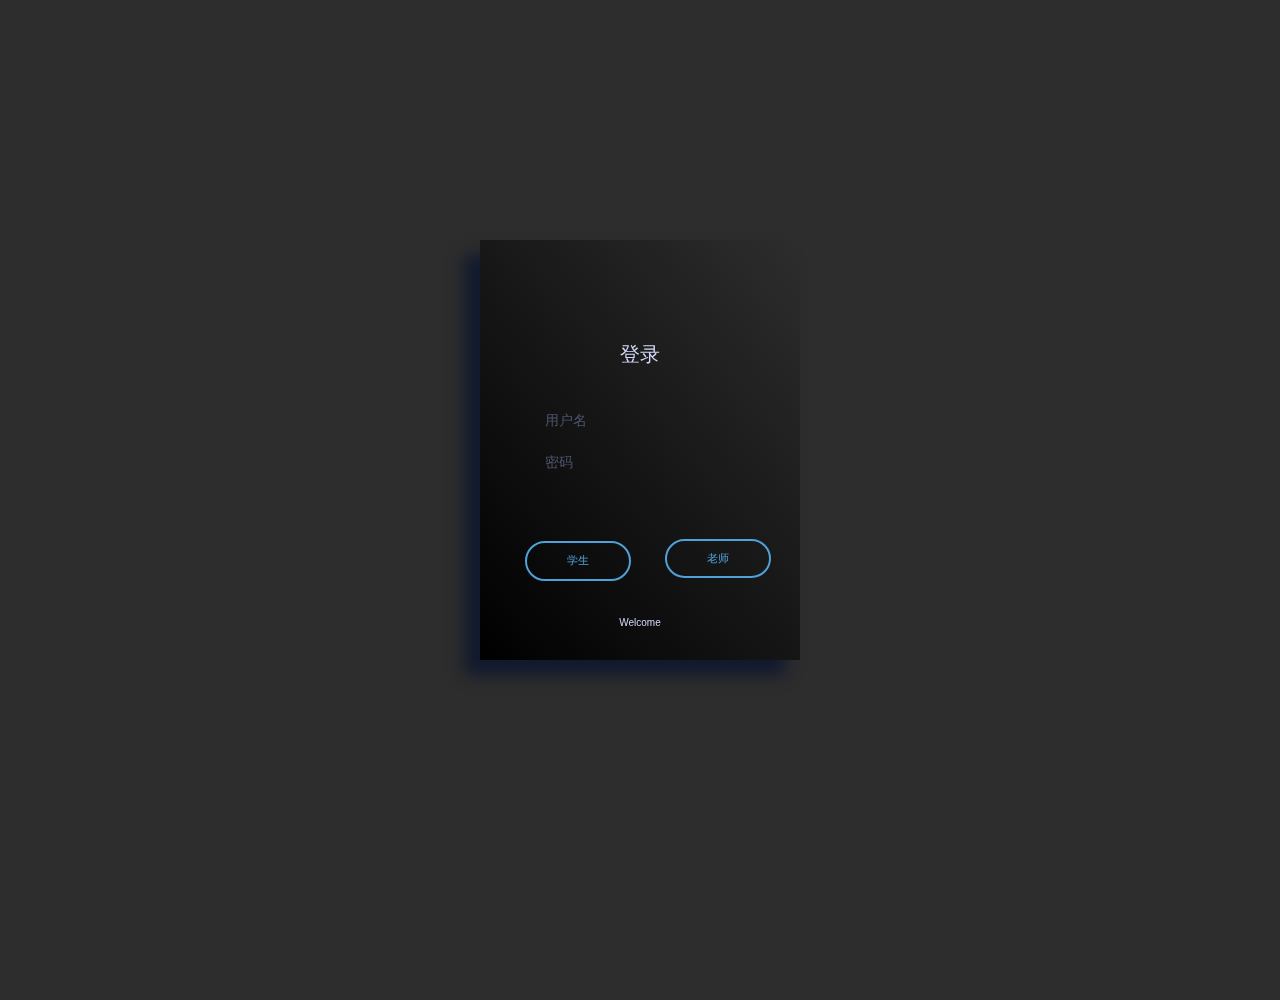
<file: src/main/webapp/index.html>
<!DOCTYPE html PUBLIC "-//W3C//DTD XHTML 1.0 Transitional//EN"
        "http://www.w3.org/TR/xhtml1/DTD/xhtml1-transitional.dtd">
<html xmlns="http://www.w3.org/1999/xhtml">
<head>
    <meta charset="UTF-8">
    <title>SQLTestingSystem</title>
    <link href="static/bootstrap/css/bootstrap.min.css" type="text/css" rel="stylesheet">
    <link href="static/css/login.css" rel="stylesheet" type="text/css"/>
    <style>
        body {
            background-color: #2D2D2D
        }
        /*
        改变按钮对齐问题
        */
        .changeButton {
            position: relative;
            left: 140px;
            bottom: 42px;
        }
    </style>
</head>
<body onload="background()">
<div id="mydiv" style="height:1000px;">
    <div style="width: 300px; margin: 0 auto;">
        <br>
        <br>
    </div>
    <div class='login' style="width: 320px;height: 420px;background-color: #2D2D2D">
        <div class='login_title' style="text-align: center">
            <span style="font-size: 20px">登录</span>
        </div>
        <div class='login_fields'>
            <div class='login_fields__user'>
                <input id="name" placeholder='用户名' maxlength="16" type='text' autocomplete="on"/>
            </div>
            <div class='login_fields__password'>
                <input id="password" placeholder='密码' maxlength="16" type='password' autocomplete="off">
            </div>
            <br>
            <br>
            <div class='login_fields__submit' style="text-align: center">
                <div >
                    <input type='button' value='学生' onclick="loginStudent()">
                </div>
                <div class="changeButton">
                    <input type='button' value='老师' onclick="loginTeacher()">
                </div>
            </div>
        </div>
        <div class='success'>
        </div>
        <div class='disclaimer'>
            <p style="text-align: center">Welcome</p>
        </div>
    </div>
</div>
<script src="static/js/login.js"></script>
<script src="static/js/axios.min.js"></script>
<!--<script src="static/js/register.js"></script>-->
<script type="text/javascript" src="static/js/canvas-particle.js"></script>
<script type="text/javascript">
    function background() {
        //配置
        var config = {
            vx: 4,	//小球x轴速度,正为右，负为左
            vy: 4,	//小球y轴速度
            height: 2,	//小球高宽，其实为正方形，所以不宜太大
            width: 2,
            count: 200,		//点个数
            color: "121, 162, 185", 	//点颜色
            stroke: "130,255,255", 		//线条颜色
            dist: 6000, 	//点吸附距离
            e_dist: 20000, 	//鼠标吸附加速距离
            max_conn: 10 	//点到点最大连接数
        };
        //调用
        CanvasParticle(config);
    }
</script>
</body>
</html>
</file>
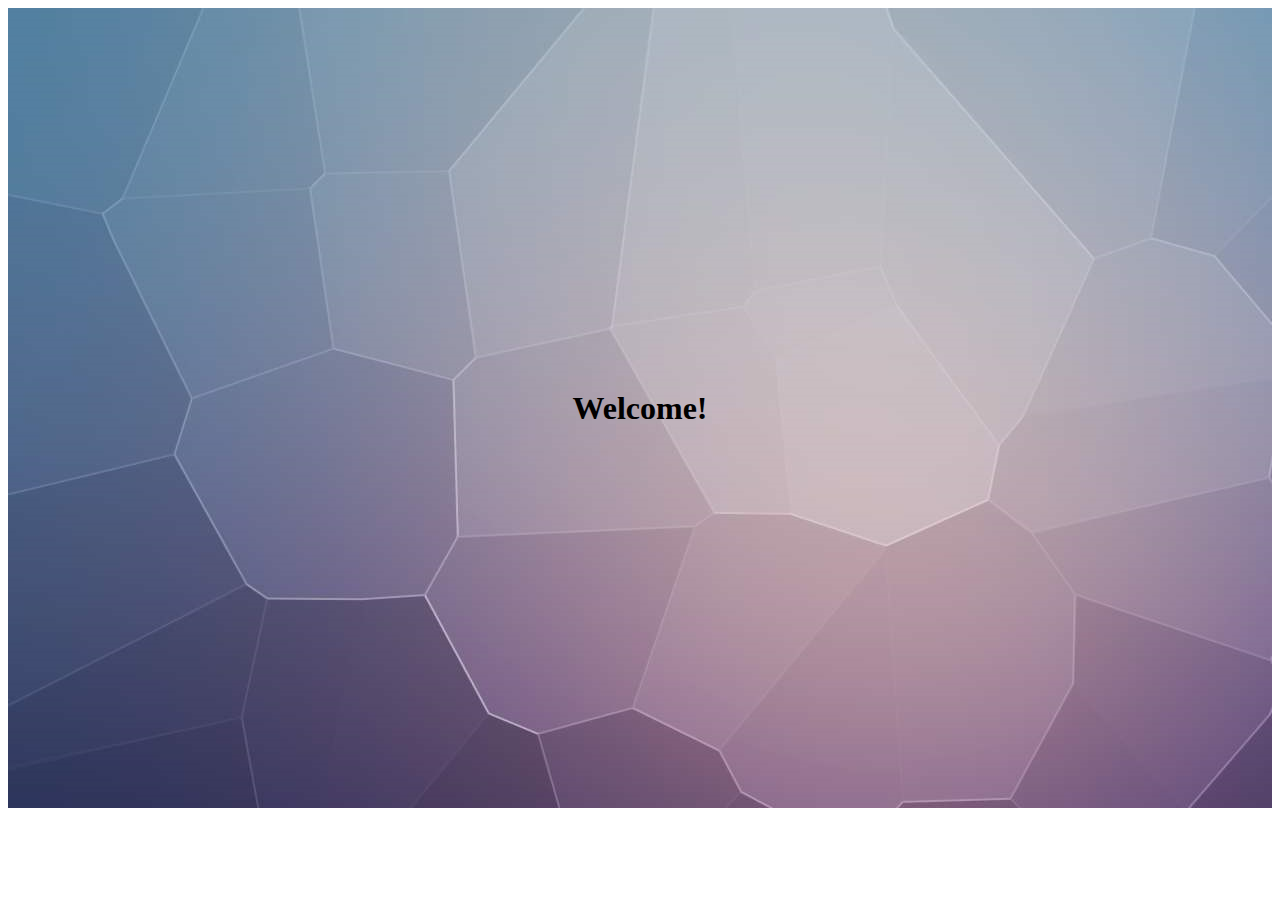
<file: src/main/webapp/static/html/index2.html>
<!DOCTYPE html>
<html>
<head>
    <meta charset="UTF-8">
    <title>test</title>
    
    <style>
       
    </style>
</head>

<body >
    <div style="background: url(../img/backGround.png);width: 100%; height: 800px; display: table;">
        <div style="display: table-cell; vertical-align: middle; text-align: center;">
            <h1>Welcome!</h1>
        </div>
    </div>
</body>
<script>
    
</script>
</html>
</file>
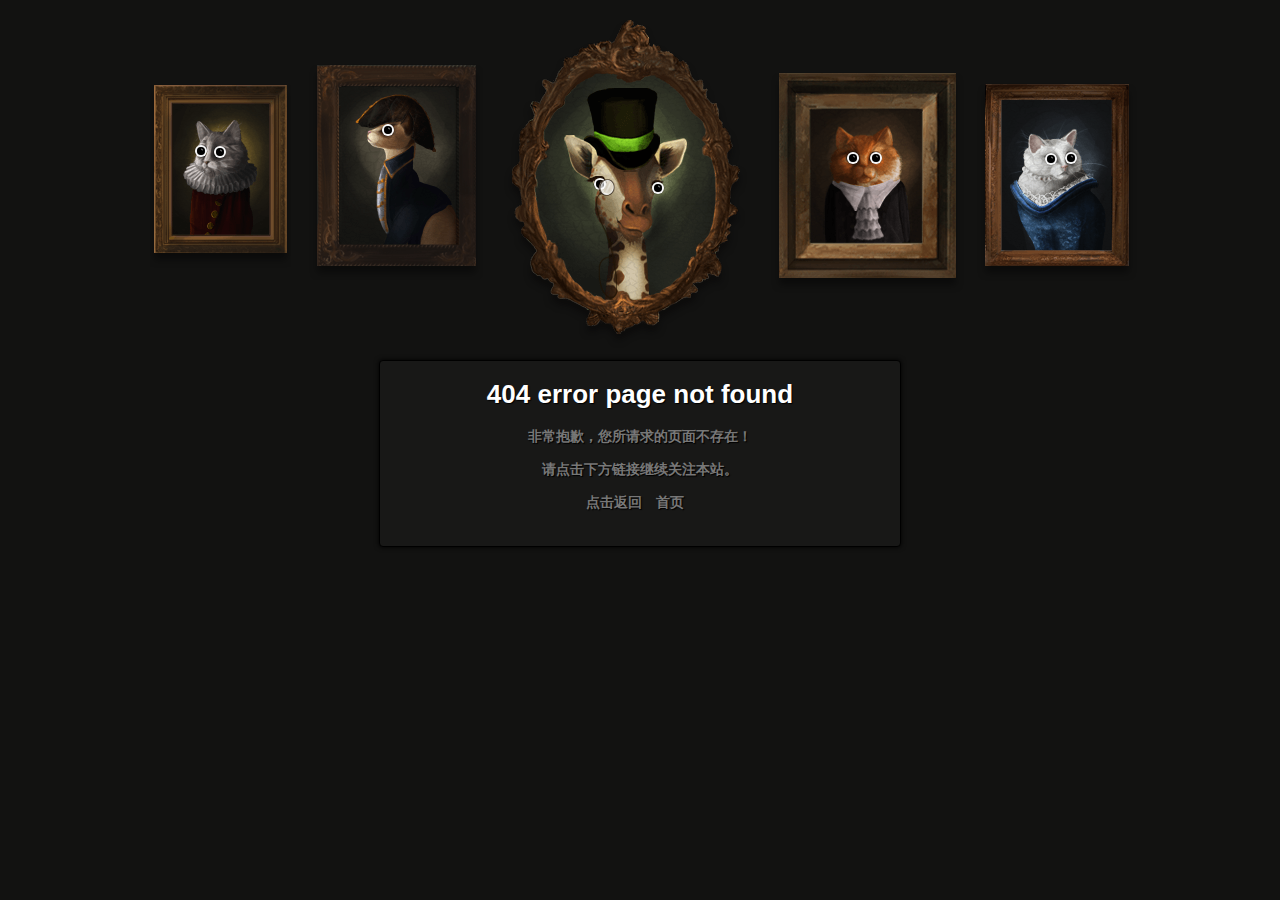
<file: src/main/webapp/static/html/questionAdd.html>
<!DOCTYPE html>
<html lang="en"
      xmlns:th="http://www.w3.org/1999/xhtml"
>

<head>
    <meta charset="UTF-8">
    <meta http-equiv="X-UA-Compatible" content="IE=edge">
    <meta name="viewport" content="width=device-width, initial-scale=1">
    <link rel="stylesheet" href="../css/bootstrap.css">
    <link rel="stylesheet" href="../css/bootstrapValidator.min.css">
    <link rel="stylesheet" href="../css/loading.css">
    <link rel="stylesheet" href="../css/fakeLoader.min.css">

    <!-- jQuery 3 -->
    <script src="../js/jquery-3.3.1.min.js"></script>
    <!-- Bootstrap 3.3.7 -->
    <script src="../js/bootstrap.js"></script>
    <!-- AdminLTE App -->
    <script src="../js/bootstrapValidator.min.js"></script>
    <script src="../js/axios.min.js"></script>
    <script src="../js/fakeLoader.min.js"></script>
    


    <title>添加题目</title>
    <style>
        .bgColor{
            background-color:rgba(243,66,111,0.15)
        }
        .divBorder{
            border: solid 1px rgba(12,24,255,0.15);
            padding: 10px;
            margin-top: 10px;
            border-radius: 10px;
        }
        .h4font{
            margin-top: 0px;
            font-family: 微软雅黑;
            font-weight: 600;
        }
        .special {
            border: solid 1px rgba(12,24,255,0.15);
            padding: 1px;
            margin-top: 1px;
            border-radius: 5px;
            font-weight: bold;
        }
    </style>



</head>
<body onload = "checkLogin();">
    
    <div class="spinner" id = 'loading' style ="position: absolute; text-align: center; z-index: 99; width: 100%; height: 100%; align-items: center;" >
        <div class="bounce1"></div>
        <div class="bounce2"></div>
        <div class="bounce3"></div>
   </div>
<div class="container-fluid panel-body" style="padding-bottom:0px">
    <form class="form-horizontal" id="formAdd" action="#" th:action="@{/customer/add}" method="post">
        <div class="panel panel-default" style="margin-bottom: 0px">
            <h4 class="panel panel-heading h4font">
                添加题目
                <small>（*星号是必填项）</small>
            </h4>

            <div class="panel-body">
                <div class="form-group">
                    <label class="col-sm-1 control-label"><span style="color: red;font-weight: bold">＊</span>题目ID</label>
                    <div class="col-sm-4">
                        <input type="text" class="form-control" id = "questionId" readonly = "readonly" placeholder="题目ID自动设置">
                    </div>
                    <label class="control-label">（题目编号）</label>
                </div>

                <div class="form-group">
                    <label class="col-sm-1 control-label">题目内容</label>
                    <div class="col-sm-8">
                        <textarea type="text" class="form-control" id="questionContent" rows="12" placeholder="题目描述"></textarea>
                    </div>
                    <label class="control-label">（题目内容）</label>
                </div>



                <!-- <div class="form-group">
                    <label class="col-sm-1 control-label"><span style="color: red;font-weight: bold">＊</span>状态</label>

                    <div class="col-sm-11">

                        <label class="radio-inline">
                            <input type="radio"  value="1" name="state"  checked>正常
                        </label>
                        <label class="radio-inline">
                            <input type="radio"  value="0" name="state2">禁用
                        </label>
                    </div>
                </div> -->


                <!-- <div class="form-group">
                    <label class="col-sm-1 control-label">创建时间</label>
                    <div class="col-sm-4">
                        <input type="text" class="form-control" disabled name="createTime" placeholder=""
                               th:value="${#temporals.format(createTime, 'yyyy-MM-dd HH:mm')}">
                    </div>
                    <label class="control-label">（系统自动生成）</label>
                </div> -->

                <div class="form-group">
                    <label class="col-sm-1 control-label">设置答案</label>
                    <div class="col-sm-8">
                        <textarea type = 'text' class="form-control" id = "questionAnswer" rows="4" placeholder="答案描述"></textarea>
                        <!-- <input type="text" class="form-control" id = "questionAnswer" placeholder="答案描述"> -->
                    </div>
                    <label class="control-label">（答案）</label>
                </div>


            </div>
        </div>

        <br>
        <div >
            <div class="col-sm-offset-5 col-sm-1">
                <button type ="button" class="btn btn-primary" onclick="insertBtn()">新增题目</button>
            </div>

            <div class="col-sm-1">
                <a href="#" onclick="window.close(); return false;" class="btn btn-primary">关闭</a>
            </div>
        </div>



    </form>

</div>
</body>
<script>
    //检测是否有用户登录
    var isLogin = false;
    function checkLogin(){
        endLoading();
        var id = window.sessionStorage.getItem("id");
        if(id == null){
            isLogin = false;
            var msg = "登录状态错误";
            alert(msg);
            window.location.href = "../404.html";
        }
        else {
            isLogin = true;
        }
    }

    function insertBtn() {
            let questionContent = document.getElementById("questionContent").value;
            let questionAnswer = document.getElementById("questionAnswer").value;
            let questionId = "";
            let questionType = "";
            if (questionContent === "" || questionAnswer === "") {
                alert("输入不能为空");
                return;
            }
            startLoading();
            axios.post(`http://127.0.0.1:8080/ssmtest/question/insertQuestion`,
                {
                    questionId: questionId,
                    questionContent: questionContent,
                    questionAnswer: questionAnswer,
                    questionType: questionType
                }
            )
                .then(res => {
                    endLoading();
                    if (res.data.code === 1) {
                        alert("添加成功");
                    } else if (res.data.code === 3) {
                        alert(res.data.msg);
                    } else {
                        alert(res.data.msg);
                    }
                })
                .catch(res => {
                    endLoading();
                })
        }

        function startLoading(){
            document.getElementById("loading").style.visibility = "visible";
        }

        function endLoading(){
            document.getElementById("loading").style.visibility = "hidden";
        }

        // // 添加请求拦截器
        // this.$axios.interceptors.request.use(config => {
        //     $('#loading').show();
        //     return config
        // }, error => {
        //     $('#loading').hide();
        //     return Promise.reject(error)
        // })

        // // 添加响应拦截器
        // this.$axios.interceptors.response.use(response => {
        //     $('#loading').hide();
        //     return response
        // }, error => {
        //     $('#loading').hide();
        //     return Promise.reject(error)
        // })

    
</script>
</html>
</file>
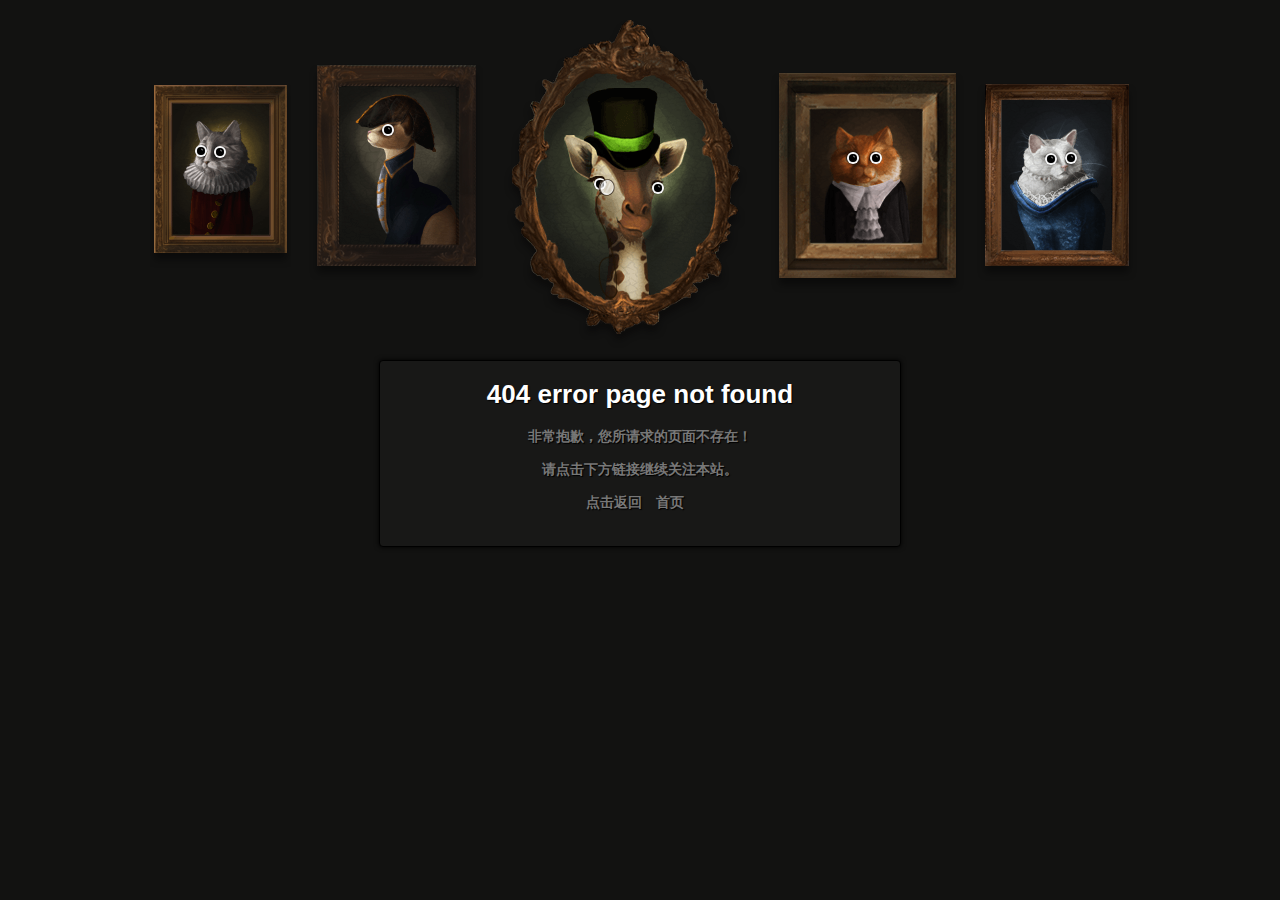
<file: src/main/webapp/static/html/questionUpdate.html>
<!DOCTYPE html>
<html lang="en"
      xmlns:th="http://www.w3.org/1999/xhtml"
>

<head>
    <meta charset="UTF-8">
    <meta http-equiv="X-UA-Compatible" content="IE=edge">
    <meta name="viewport" content="width=device-width, initial-scale=1">
    <link rel="stylesheet" href="../css/bootstrap.css">
    <link rel="stylesheet" href="../css/bootstrapValidator.min.css">
    <link rel="stylesheet" href="../css/loading.css">



    <script src="../js/jquery-3.3.1.min.js"></script>
    <script src="../js/bootstrap.js"></script>
    <script src="../js/bootstrapValidator.min.js"></script>
    <script src="../js/axios.min.js"></script>


    <title>题目信息</title>
    <style>
        .bgColor{
            background-color:rgba(243,66,111,0.15)
        }
        .divBorder{
            border: solid 1px rgba(12,24,255,0.15);
            padding: 10px;
            margin-top: 10px;
            border-radius: 10px;
        }
        .h4font{
            margin-top: 0px;
            font-family: 微软雅黑;
            font-weight: 600;
        }
        .special {
            border: solid 1px rgba(12,24,255,0.15);
            padding: 1px;
            margin-top: 1px;
            border-radius: 5px;
            font-weight: bold;
        }
    </style>



</head>
<body onload = "checkLogin(); initial();">
    <div class="spinner" id = 'loading' style ="position: absolute; text-align: center; z-index: 99; width: 100%; height: 100%; align-items: center;" >
        <div class="bounce1"></div>
        <div class="bounce2"></div>
        <div class="bounce3"></div>
   </div>
<div class="container-fluid panel-body" style="padding-bottom:0px">
    <form class="form-horizontal" id="formAdd" action="#" th:action="@{/customer/add}" method="post">

        <div class="panel panel-default" style="margin-bottom: 0px">
            <h4 class="panel panel-heading h4font">
                题目信息
                <small>（此页面可修改题目）</small>
            </h4>

            <div class="panel-body">
                <div class="form-group">
                    <label class="col-sm-1 control-label"><span style="color: red;font-weight: bold">＊</span>题目ID</label>
                    <div class="col-sm-8">
                        <input type="text" class="form-control" id = "questionId" readonly = "readonly"  >
                    </div>
                    <label class="control-label">（题目编号）</label>
                </div>

                <div class="form-group">
                    <label class="col-sm-1 control-label">题目内容</label>
                    <div class="col-sm-8">
                        <textarea type="text" class="form-control" id="questionContent" rows="12" placeholder="题目描述"></textarea>
                    </div>
                    <label class="control-label">（题目内容）</label>
                </div>



                <!-- <div class="form-group">
                    <label class="col-sm-1 control-label"><span style="color: red;font-weight: bold">＊</span>状态</label>

                    <div class="col-sm-11">

                        <label class="radio-inline">
                            <input type="radio"  value="1" name="state"  checked>正常
                        </label>
                        <label class="radio-inline">
                            <input type="radio"  value="0" name="state2">禁用
                        </label>
                    </div>
                </div> -->


                <!-- <div class="form-group">
                    <label class="col-sm-1 control-label">创建时间</label>
                    <div class="col-sm-4">
                        <input type="text" class="form-control" disabled name="createTime" placeholder=""
                               th:value="${#temporals.format(createTime, 'yyyy-MM-dd HH:mm')}">
                    </div>
                    <label class="control-label">（系统自动生成）</label>
                </div> -->

                <div class="form-group">
                    <label class="col-sm-1 control-label">设置答案</label>
                    <div class="col-sm-8">
                        <textarea type ='text' class="form-control" id = "questionAnswer" rows="4" placeholder="答案描述"></textarea>
                        <!-- <input type="text" class="form-control" id = "questionAnswer" placeholder="答案描述"> -->
                    </div>
                    <label class="control-label">（答案）</label>
                </div>


            </div>
        </div>

        <br>
        <div class="form-group">
            <div class="col-sm-offset-5 col-sm-1">
                <button type="button" class="btn btn-primary" onclick="updateBtn()">更新题目</button>
            </div>

            <div class="col-sm-1">
                <a href="#" onclick="window.close(); return false;" class="btn btn-primary">关闭</a>
            </div>
        </div>



    </form>

</div>
</body>
<script>
    //检测是否有用户登录
    var isLogin = false;
    function checkLogin(){
        endLoading();
        var id = window.sessionStorage.getItem("id");
        if(id == null){
            isLogin = false;
            var msg = "登录状态错误";
            alert(msg);
            window.location.href = "../404.html";
        }
        else {
            isLogin = true;
            return;
        }
    }

    function initial(){
        //alert(window.localStorage.getItem("questionId"));
        var id = window.localStorage.getItem("questionId");
        document.title = id;
        $("#questionId").val(id);
        var param = {questionId: id};
        axios.get('http://127.0.0.1:8080/ssmtest/question/findQuestionById',{params:param})
        .then(function (response) {
            // var app = new Vue({
            //     el: '#questionListTable',
            //     data: {
            //         dataInfo: response.data.result
            //     }
            // })
            $("#questionContent").val(response.data.result.questionContent);
            $('#questionAnswer').val(response.data.result.questionAnswer);
        })
        .catch(function (error) {
            console.log(error);
        });
    }


    function updateBtn(){
            let questionId = document.getElementById("questionId").value;
            let questionContent = document.getElementById("questionContent").value;
            let questionAnswer = document.getElementById("questionAnswer").value;
            if(questionAnswer === "" || questionContent === "" || questionId === ""){
                alert("输入不能为空");
                return;
            }
            startLoading();
            axios.put(`http://127.0.0.1:8080/ssmtest/question/updateQuestion`,
                {
                    questionId: questionId,
                    questionContent: questionContent,
                    questionAnswer: questionAnswer
                }
            )
                .then(res => {
                    endLoading();
                    if (res.data.code === 1) {
                         alert("更新成功");
                        // 强制刷新页面
                        window.location.href = window.location.href;
                    } else {
                        alert(res.data.msg);
                    }
                })
                .catch(res => {
                    endLoading();
                })
    }

    function startLoading(){
            document.getElementById("loading").style.visibility = "visible";
        }

    function endLoading(){
        document.getElementById("loading").style.visibility = "hidden";
    }

</script>
</html>
</file>
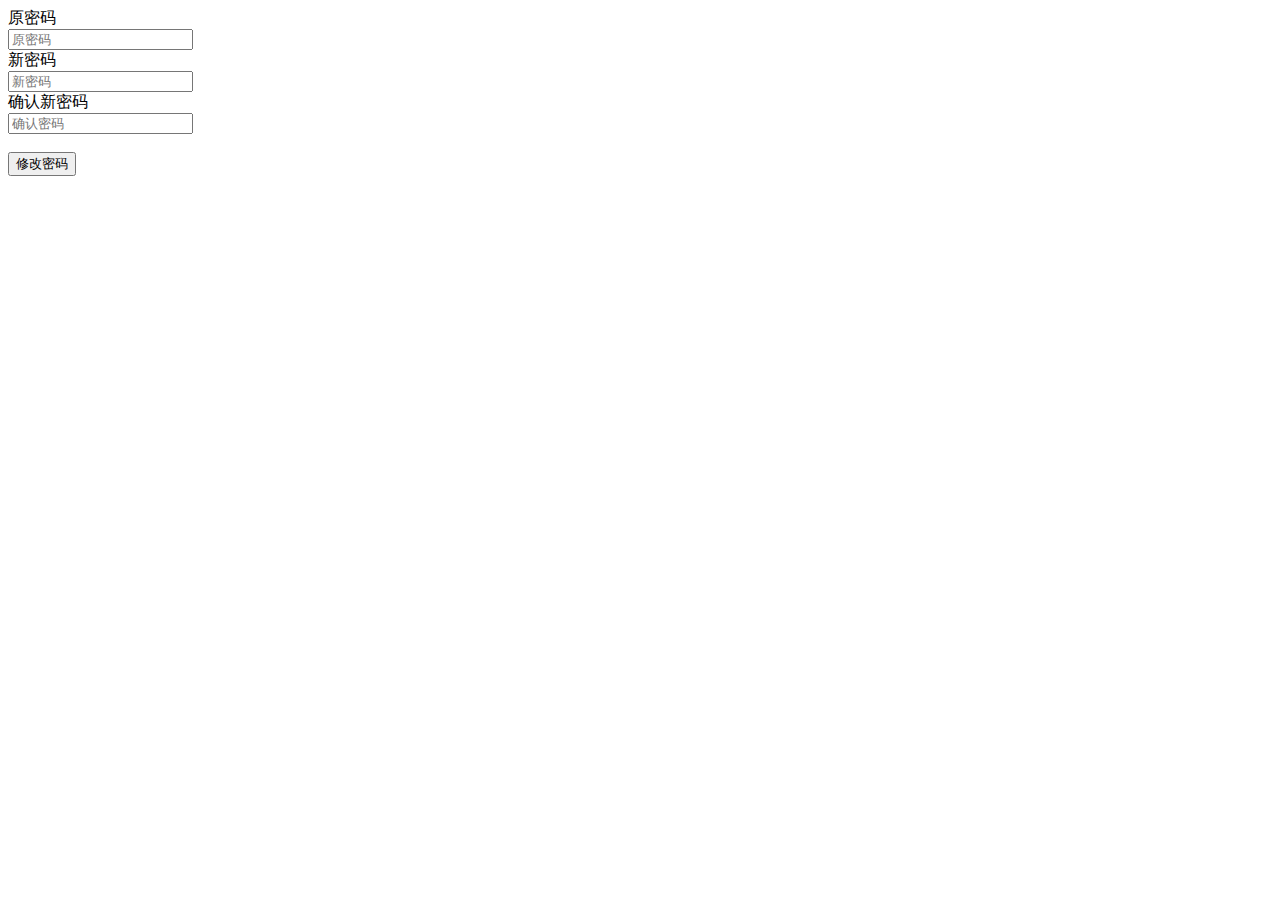
<file: src/main/webapp/static/html/studentChangePassword.html>
<!DOCTYPE html>
<html lang="en" xmlns:th="http://www.w3.org/1999/xhtml">

<head>
    <meta charset="UTF-8">
    <meta http-equiv="X-UA-Compatible" content="IE=edge">
    <meta name="viewport" content="width=device-width, initial-scale=1">



    <title>题目信息</title>
    <style>
        .bgColor {
            background-color: rgba(243, 66, 111, 0.15)
        }

        .divBorder {
            border: solid 1px rgba(12, 24, 255, 0.15);
            padding: 10px;
            margin-top: 10px;
            border-radius: 10px;
        }

        .h4font {
            margin-top: 0px;
            font-family: 微软雅黑;
            font-weight: 600;
        }

        .special {
            border: solid 1px rgba(12, 24, 255, 0.15);
            padding: 1px;
            margin-top: 1px;
            border-radius: 5px;
            font-weight: bold;
        }
    </style>



</head>

<body onload="">
    <div class="container-fluid panel-body" style="padding-bottom:0px">
        <form class="form-horizontal" id="formAdd" action="#" th:action="@{/customer/add}" method="post">

            <div class="panel panel-default" style="margin-bottom: 0px">
                <!-- <h4 class="panel panel-heading h4font">
                题目信息
                <small>（此页面可修改题目）</small>
            </h4> -->

                <div class="panel-body">
                    <div class="form-group">
                        <label class="col-sm-1 control-label">原密码</label>
                        <div class="col-sm-4">
                            <input type="password" class="form-control" id="originPassword" placeholder="原密码">
                        </div>

                    </div>

                    <div class="form-group">
                        <label class="col-sm-1 control-label">新密码</label>
                        <div class="col-sm-4">
                            <input type="password" class="form-control" id="newPassword" placeholder="新密码">
                        </div>

                    </div>



                    <div class="form-group">
                        <label class="col-sm-1 control-label">确认新密码</label>
                        <div class="col-sm-4">
                            <input type="password" class="form-control" id="confirmNewPassword" placeholder="确认密码">
                        </div>

                    </div>


                </div>
            </div>

            <br>
            <div class="form-group">
                <div class="col-sm-offset-5 col-sm-1">
                    <button type="button" class="btn btn-primary" onclick="changeStudentPassword()">修改密码</button>
                </div>

                <!-- <div class="col-sm-1">
                <a href="#" onclick="window.close(); return false;" class="btn btn-primary">关闭</a>
            </div> -->
            </div>



        </form>

    </div>
</body>
<script>
    function changeStudentPassword() {
        let id = window.sessionStorage.getItem('id');

        let originPassword = document.getElementById("originPassword").value;
        let newPassword = document.getElementById("newPassword").value;
        let confirmNewPassword = document.getElementById("confirmNewPassword").value;

        if (originPassword === "" || newPassword === "" || confirmNewPassword === "") {
            alert("输入不能为空");
            return;
        }

        if(newPassword != confirmNewPassword){
            alert("两次输入不一致");
            return ;
        }

        if(newPassword === originPassword){
            alert("新密码不能与旧密码相同");
            return;
        }

        axios.post(`http://127.0.0.1:8080/ssmtest/api/validatestudentlogin`,
        {
            studentId : id,
            password : originPassword
        }
        )
        .then(res => {
            if (res.data.code === 0) {
                alert("用户不存在");
            } else if(res.data.code === 1){
                alert("密码不正确");
                // 登录成功后，将后端返回的token转换为cookie，实现免登录
                // 跳转到studentManage.html
            }else if(res.data.code === 2) {
                axios.put(`http://127.0.0.1:8080/ssmtest/api/changeStudentPassword`,
                {
                    studentId: id,
                    password: newPassword,
                }
                ).then(res => {
                if (res.data.code === 1) {
                    alert("修改成功"); 
                } else {
                    alert('修改失败');
                }
                }).catch(res => {
                })
            }
        })
        .catch(res => {
        })
    }
</script>

</html>
</file>
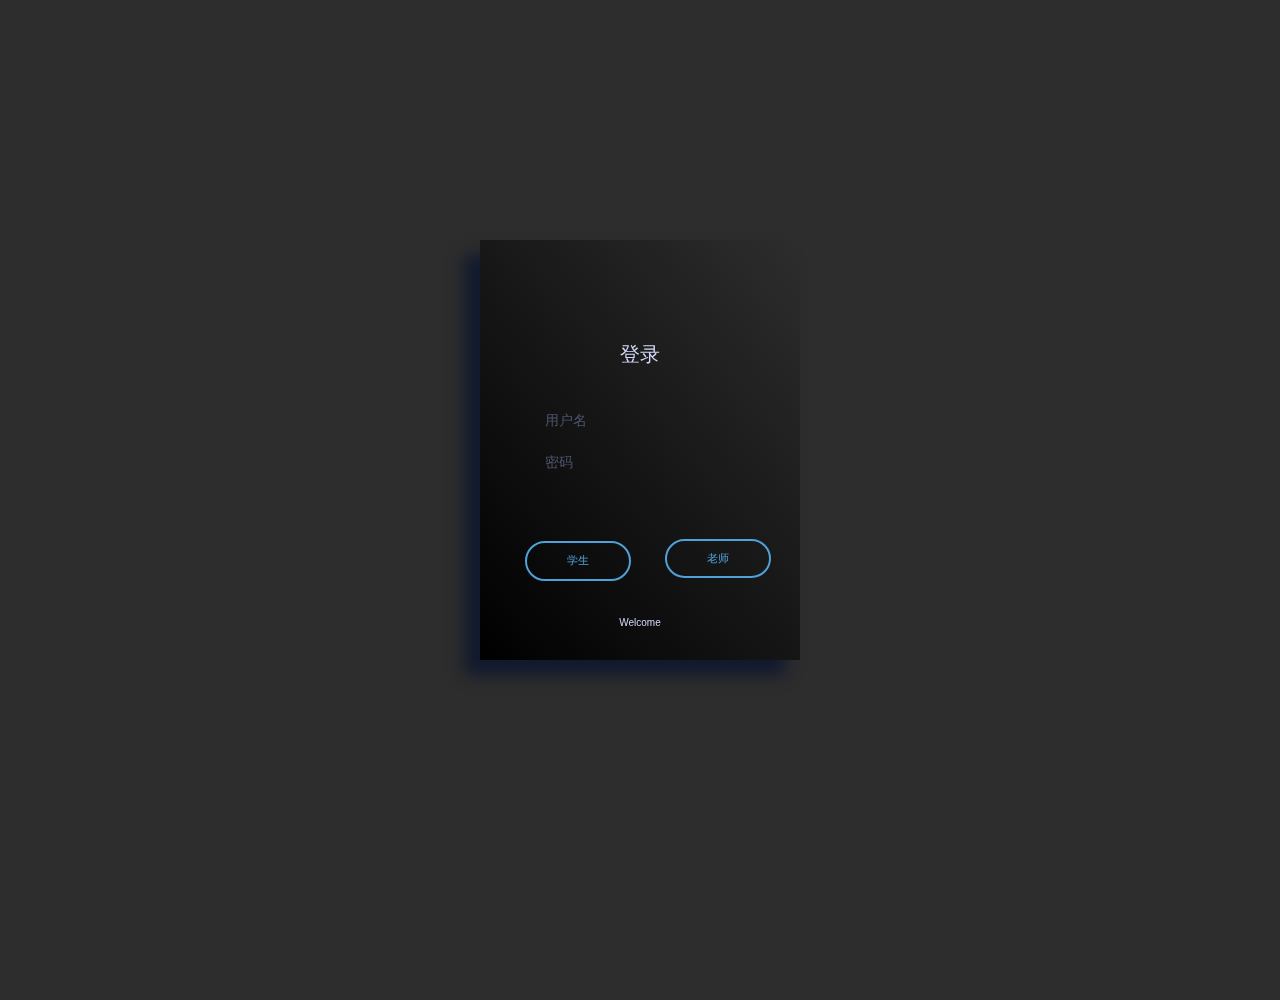
<file: src/main/webapp/static/html/studentMain.html>
<!DOCTYPE html>
<html>
<head>
    <meta charset="utf-8">
    <meta http-equiv="X-UA-Compatible" content="IE=edge">
    <title>SQLTestingSysForStudent</title>
    <!-- Tell the browser to be responsive to screen width -->
    <meta content="width=device-width, initial-scale=1, maximum-scale=1, user-scalable=no" name="viewport">

    <link rel="stylesheet" href="../css/bootstrap.css">

    <!-- Font Awesome -->
    <link rel="stylesheet" href="../css/font-awesome.css">
    <!-- Ionicons -->
    <link rel="stylesheet" href="../css/ionicons.css">
    <!-- Theme style -->
    <link rel="stylesheet" href="../css/AdminLTE.css">
    <!-- AdminLTE Skins. We have chosen the skin-blue for this starter
          page. However, you can choose any other skin. Make sure you
          apply the skin class to the body tag so the changes take effect. -->
    <link rel="stylesheet" href="../css/skins/skin-blue.min.css">

    <link rel="stylesheet" href="../css/bootstrap-table.css">
    <link rel="stylesheet" href="../css/jquery.treegrid.css">
    <link rel="stylesheet" href="../css/myCommon.css">
    <link rel="stylesheet" href="../css/bootstrap-tab.css">

    <!-- jQuery 3 -->
    <script src="../js/jquery-3.3.1.min.js"></script>
    <!-- Bootstrap 3.3.7 -->
    <script src="../js/bootstrap.js"></script>
    <!-- AdminLTE App -->
    <script src="../js/adminlte.js"></script>

    <script src="../js/bootstrap-table.js"></script>
    <script src="../js/bootstrap-table-zh-CN.js"></script>
    <script src="../js/bootstrap-table-treegrid.js"></script>
    <script src="../js/jquery.treegrid.min.js"></script>
    <script src="../js/bootstrap-tab.js"></script>
    <script src="../js/login.js"></script>
    <script src="../js/axios.min.js"></script>
    <script src="../js/vue.js"></script>


    <!-- HTML5 Shim and Respond.js IE8 support of HTML5 elements and media queries -->
    <!-- WARNING: Respond.js doesn't work if you view the page via file:// -->
    <!--[if lt IE 9]>
    <script src="https://oss.maxcdn.com/html5shiv/3.7.3/html5shiv.min.js"></script>
    <script src="https://oss.maxcdn.com/respond/1.4.2/respond.min.js"></script>
    <![endif]-->

    <!-- Google Font -->
    <!--<link rel="stylesheet"-->
          <!--href="https://fonts.googleapis.com/css?family=Source+Sans+Pro:300,400,600,700,300italic,400italic,600italic">-->



</head>
<!--
BODY TAG OPTIONS:
=================
Apply one or more of the following classes to get the
desired effect
|---------------------------------------------------------|
| SKINS         | skin-blue                               |
|               | skin-black                              |
|               | skin-purple                             |
|               | skin-yellow                             |
|               | skin-red                                |
|               | skin-green                              |
|---------------------------------------------------------|
|LAYOUT OPTIONS | fixed                                   |
|               | layout-boxed                            |
|               | layout-top-nav                          |
|               | sidebar-collapse                        |
|               | sidebar-mini                            |
|---------------------------------------------------------|
-->
<body class="hold-transition skin-blue sidebar-mini" onload="displayName();checkLogin();">
<div class="wrapper">

    <!-- Main Header -->
    <header class="main-header">

        <!-- Logo -->
        <a href="#" class="logo">
            <!-- mini logo for sidebar mini 50x50 pixels -->
            <span class="logo-mini"><b>C</b>RM</span>
            <!-- logo for regular state and mobile devices -->
            <span class="logo-lg"><b>Welcome</b></span>
        </a>

        <!-- Header Navbar -->
        <nav class="navbar navbar-static-top" role="navigation">
            <!-- Sidebar toggle button-->
            <a href="#" class="sidebar-toggle" data-toggle="push-menu" role="button">
                <span class="sr-only">Toggle navigation</span>
            </a>
            <!-- Navbar Right Menu -->
            <div class="navbar-custom-menu">
                <ul class="nav navbar-nav">
                    <!-- Messages: style can be found in dropdown.less-->
                    
                    <!-- User Account Menu -->
                    <li class="dropdown user user-menu">
                        <!-- Menu Toggle Button -->
                        <a href="#" class="dropdown-toggle" data-toggle="dropdown">
                            <!-- The user img in the navbar-->
                            <img src="../img/userImg.png" class="user-image" alt="User Image">
                            <!-- hidden-xs hides the username on small devices so only the img appears. -->
                            <span class="hidden-xs" id = "userName2">userName2</span>
                        </a>
                        <ul class="dropdown-menu">
                            <!-- The user img in the menu -->
                            <li class="user-header">
                                <img src="../img/userImg.png" class="img-circle" alt="User Image">

                                <p id = "userName3">
                                    username-identity
                                </p>
                                <p id = "userName3_time" >
                                    time
                                </p>
                            </li>
                            <!-- Menu Body -->
                            <!--<li class="user-body">
                                <div class="row">
                                    <div class="col-xs-4 text-center">
                                        <a href="#">Followers</a>
                                    </div>
                                    <div class="col-xs-4 text-center">
                                        <a href="#">Sales</a>
                                    </div>
                                    <div class="col-xs-4 text-center">
                                        <a href="#">Friends</a>
                                    </div>
                                </div>
                            </li>-->
                            <!-- Menu Footer-->
                            <li class="user-footer">
                                <!--<div class="pull-left">
                                    <a href="#" class="btn btn-default btn-flat">Profile</a>
                                </div>-->
                                <div class = "text-center">
                                    <a id = "signOut" class="btn btn-default btn-flat">Sign Out</a>
                                </div>
                            </li>
                        </ul>
                    </li>
                    <!-- Control Sidebar Toggle Button -->
                    <li>
                        <a href="#" data-toggle="control-sidebar"><i class="fa fa-gears"></i></a>
                    </li>
                </ul>
            </div>
        </nav>
    </header>
    <!-- Left side column. contains the logo and sidebar -->
    <aside class="main-sidebar">

        <!-- sidebar: style can be found in sidebar.less -->
        <section class="sidebar">

            <!-- Sidebar user panel (optional) -->
            <div class="user-panel">
                <div class="pull-left image">
                    <img src="../img/userImg.png" class="img-circle" alt="User Image">
                </div>
                <div class="pull-left info">
                    <p id = "userName1">userName1</p>
                    <!-- Status -->
                    <a href="#"><i class="fa fa-circle text-success"></i> Online</a>
                </div>
            </div>

            <!-- search form (Optional) -->
            <!--<form action="#" method="get" class="sidebar-form">
                <div class="input-group">
                    <input type="text" name="q" class="form-control" placeholder="Search...">
                    <span class="input-group-btn">
              <button type="submit" name="search" id="search-btn" class="btn btn-flat"><i class="fa fa-search"></i>
              </button>
            </span>
                </div>
            </form>-->
            <!-- /.search form -->

            <!-- Sidebar Menu -->
            <ul class="sidebar-menu" data-widget="tree">
                <li class="header"><span class="fa-lg">系统菜单</span></li>
                <!-- Optionally, you can add icons to the links -->
                <li class="treeview">
                    <a href="#"><i class="fa fa-link"></i> <span>题目</span>
                        <span class="pull-right-container">
                            <i class="fa fa-angle-left pull-right"></i>
                         </span>
                    </a>
                    <ul class="treeview-menu">
                        <li><a href="javascript:void(0)" class="myLeftMenu" data="studentQuestionList.html">题目列表</a></li>
                    </ul>
                </li>

                <!-- <li class="treeview">
                    <a href="#"><i class="fa fa-link"></i> <span>系统管理</span>
                        <span class="pull-right-container">
                            <i class="fa fa-angle-left pull-right"></i>
                         </span>
                    </a>
                    <ul class="treeview-menu">
                        <li><a href="javascript:void(0)" class="myLeftMenu" data-id="m1" data="userList.html">用户管理</a></li>
                        <li><a href="javascript:void(0)" class="myLeftMenu" data-id="m2" data="html/roleList3.html">角色管理</a></li>
                    </ul>
                </li> -->

                <li class="treeview">
                    <a href="#"><i class="fa fa-link"></i> <span>帐号管理</span>
                        <span class="pull-right-container">
                            <i class="fa fa-angle-left pull-right"></i>
                         </span>
                    </a>
                    <ul class="treeview-menu">
                        <li><a href="javascript:void(0)" class="myLeftMenu"  data="studentChangePassword.html">修改密码</a></li>
                        <!-- <li><a href="javascript:void(0)" class="myLeftMenu" data="checkbox.html">关于我们</a></li> -->
                    </ul>
                </li>

                <li><a href="#"><i class="fa fa-link"></i> <span>联系我们</span></a></li>
            </ul>
            <!-- /.sidebar-menu -->
        </section>
        <!-- /.sidebar -->
    </aside>

    <!-- Content Wrapper. Contains page content -->
    <div class="content-wrapper">
        <!-- Content Header (Page header) -->
        <!--<section class="content-header">-->
            <!--&lt;!&ndash;<h1>&ndash;&gt;-->
                <!--&lt;!&ndash;Page Header&ndash;&gt;-->
                <!--&lt;!&ndash;<small>Optional description</small>&ndash;&gt;-->
            <!--&lt;!&ndash;</h1>&ndash;&gt;-->
            <!--<ol class="breadcrumb">-->
                <!--<li><a href="#"><i class="fa fa-dashboard"></i> Level</a></li>-->
                <!--<li class="active">Here</li>-->
            <!--</ol>-->
        <!--</section>-->

        <!-- Main content -->
        <section class="content container-fluid">
            <div id="container">

            </div>

            <!--------------------------
              | Your Page Content Here |
              -------------------------->

        </section>
        <!-- /.content -->
    </div>
    <!-- /.content-wrapper -->

    <!-- Main Footer -->
    <footer class="main-footer">
        <!-- To the right -->
        <div class="pull-right hidden-xs">
            Anything you want
        </div>
        <!-- Default to the left -->
        <strong>Copyright &copy; 2016 <a href="#">Company</a>.</strong> All rights reserved.
    </footer>

    <!-- Control Sidebar -->
    <aside class="control-sidebar control-sidebar-dark">
        <!-- Create the tabs -->
        <ul class="nav nav-tabs nav-justified control-sidebar-tabs">
            <li class="active"><a href="#control-sidebar-home-tab" data-toggle="tab"><i class="fa fa-home"></i></a></li>
            <li><a href="#control-sidebar-stats-tab" data-toggle="tab"><i class="fa fa-stumbleupon"></i></a></li>
            <li><a href="#control-sidebar-settings-tab" data-toggle="tab"><i class="fa fa-gears"></i></a></li>
        </ul>
        <!-- Tab panes -->
        <div class="tab-content">
            <!-- Home tab content -->
            <div class="tab-pane active" id="control-sidebar-home-tab">
                <h3 class="control-sidebar-heading">Recent Activity</h3>
                <ul class="control-sidebar-menu">
                    <li>
                        <a href="javascript:void(0)">
                            <i class="menu-icon fa fa-birthday-cake bg-red"></i>

                            <div class="menu-info">
                                <h4 class="control-sidebar-subheading">Langdon's Birthday</h4>

                                <p>Will be 23 on April 24th</p>
                            </div>
                        </a>
                    </li>
                </ul>
                <!-- /.control-sidebar-menu -->

                <h3 class="control-sidebar-heading">Tasks Progress</h3>
                <ul class="control-sidebar-menu">
                    <li>
                        <a href="javascript:void(0)">
                            <h4 class="control-sidebar-subheading">
                                Custom Template Design
                                <span class="pull-right-container">
                    <span class="label label-danger pull-right">70%</span>
                  </span>
                            </h4>

                            <div class="progress progress-xxs">
                                <div class="progress-bar progress-bar-danger" style="width: 70%"></div>
                            </div>
                        </a>
                    </li>
                </ul>
                <!-- /.control-sidebar-menu -->

            </div>
            <!-- /.tab-pane -->
            <!-- Stats tab content -->
            <div class="tab-pane" id="control-sidebar-stats-tab">
                <header>Stats Tab Content</header>
                <small>go go go,rocking roll!</small>
            </div>
            <!-- /.tab-pane -->
            <!-- Settings tab content -->
            <div class="tab-pane" id="control-sidebar-settings-tab">
                <form method="post">
                    <h3 class="control-sidebar-heading">General Settings</h3>

                    <div class="form-group">
                        <label class="control-sidebar-subheading">
                            Report panel usage
                            <input type="checkbox" class="pull-right" checked>
                        </label>

                        <p>
                            Some information about this general settings option
                        </p>
                    </div>
                    <!-- /.form-group -->
                </form>
            </div>
            <!-- /.tab-pane -->
        </div>
    </aside>
    <!-- /.control-sidebar -->
    <!-- Add the sidebar's background. This div must be placed
    immediately after the control sidebar -->
    <div class="control-sidebar-bg"></div>
</div>
<!-- ./wrapper -->

<!-- REQUIRED JS SCRIPTS -->


<script>

    $("#container").tabs({
        data: [
            {
            id: 'welcome',
            text: '欢迎',
            url: "index2.html"
        }],
        showIndex: 0,
        loadAll: false
    });

    //侧边栏弹出页面标签
    $(function () {
        $('ul.sidebar-menu li').click(function () {
            var li = $('ul.sidebar-menu li.active');
            li.removeClass('active');
            $(this).addClass('active');
        });

        $('.myLeftMenu').click(function (e) {

            var url = $(this).attr('data');
            // var dataid=$(this).attr('data-id');
            var datatext=$(this).text();
             console.log(url);

            //$('#container').load(url);
            var $tabContainer = $('#container');
            var $tabId = $tabContainer.data('tabs').find(datatext);

            if($tabId.length>0)
            {
                console.log("find:"+$tabId);
                $tabContainer.data('tabs').showTab(datatext);
            }
            else {
                console.log("no find");
                $("#container").data("tabs").addTab({id:datatext, text: datatext, closeable: true, url: url});
            }

        });

    })

    //页面显示当前用户ID
    function displayName(){
        var name = window.sessionStorage.getItem("name");
        document.getElementById("userName1").innerHTML = name;
        document.getElementById("userName2").innerHTML = name;
        document.getElementById("userName3").innerHTML = name + "—Student";
         //今天的时间
        var day2 = new Date();
        day2.setTime(day2.getTime());
        var s2 = day2.getFullYear()+"-" + (day2.getMonth()+1) + "-" + day2.getDate();
        document.getElementById("userName3_time").innerHTML = "<small>" + s2 +"</small>";
        
    }

    //检测是否有用户登录
    var isLogin = false;
    function checkLogin(){
        var id = window.sessionStorage.getItem("id");
        if(id == null){
            isLogin = false;
            var msg = "登录状态错误";
            alert(msg);
            window.location.href = "../../index.html";
        }
        else {
            isLogin = true;
            return;
        }
    }

    //退出登录注销信息
    var signOut = document.getElementById("signOut");
    var isSignout = false;
    signOut.onclick = function(){
        var msg = "您确定要退出当前账号吗？";
        if (confirm(msg)==true){
            //return true;  //你也可以在这里做其他的操作
            isSignout = true;
            window.sessionStorage.clear();
            window.location.href = "../../index.html";
		}else{
			return false;
		}
    }

    //离开当前页面警告
    window.onbeforeunload = function(e){
        if(isSignout == true || isLogin == false){
            return;
        }
        var e = window.event||e;
　　    e.returnValue=("确定离开当前页面吗？");
    }
    //离开页面注销信息
    window.onunload = function(){
        window.sessionStorage.clear();
    }
    


</script>

<!-- Optionally, you can add Slimscroll and FastClick plugins.
     Both of these plugins are recommended to enhance the
     user experience. -->
</body>
</html>
</file>
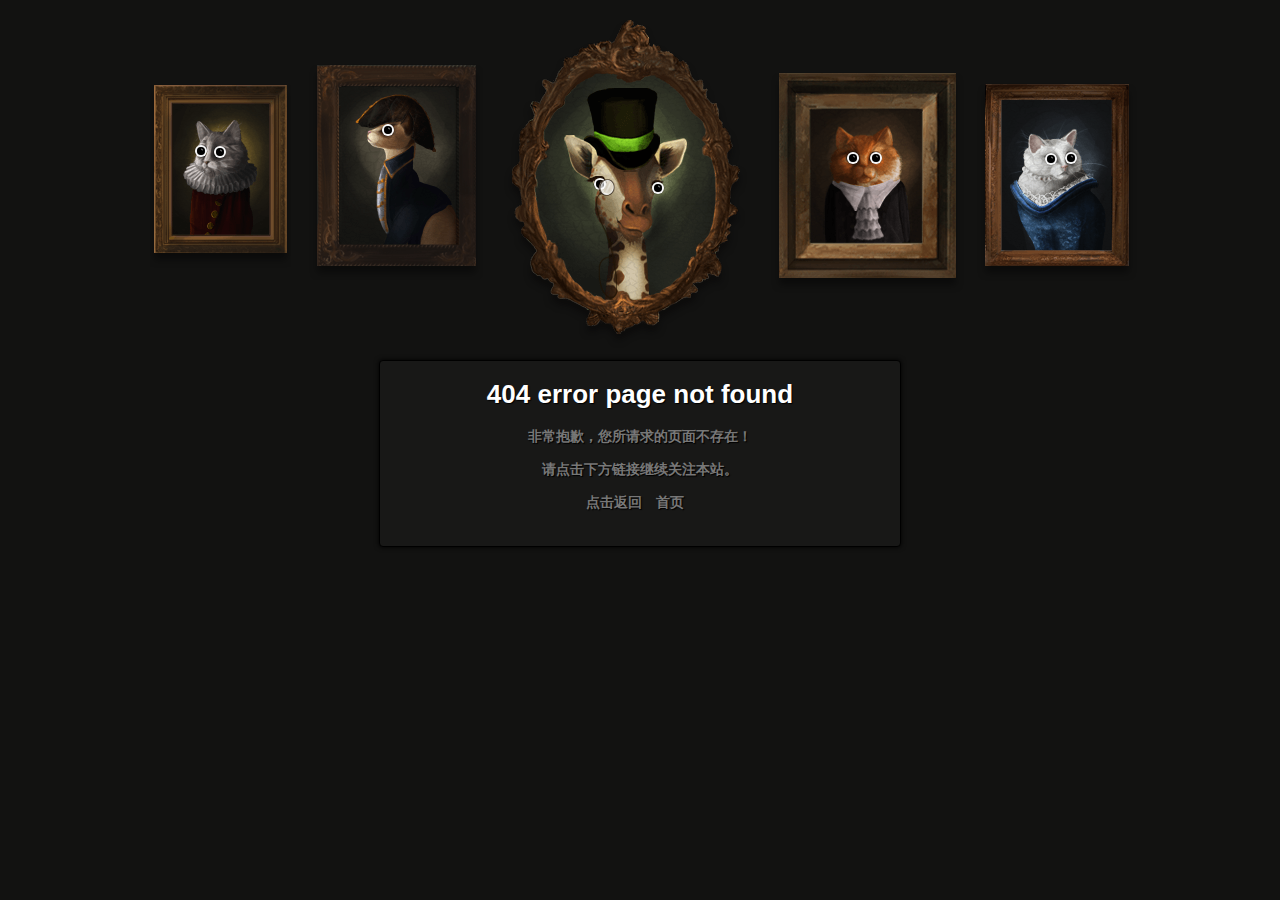
<file: src/main/webapp/static/html/studentQuestionDetail.html>
<!DOCTYPE html>
<html lang="en"
      xmlns:th="http://www.w3.org/1999/xhtml"
>

<head>
    <meta charset="UTF-8">
    <meta http-equiv="X-UA-Compatible" content="IE=edge">
    <meta name="viewport" content="width=device-width, initial-scale=1">
    <link rel="stylesheet" href="../css/bootstrap.css">
    <link rel="stylesheet" href="../css/bootstrapValidator.min.css">
    <link rel="stylesheet" href="../css/loading.css">



    <script src="../js/jquery-3.3.1.min.js"></script>
    <script src="../js/bootstrap.js"></script>
    <script src="../js/bootstrapValidator.min.js"></script>
    <script src="../js/axios.min.js"></script>


    <title>题目信息</title>
    <style>
        .bgColor{
            background-color:rgba(243,66,111,0.15)
        }
        .divBorder{
            border: solid 1px rgba(12,24,255,0.15);
            padding: 10px;
            margin-top: 10px;
            border-radius: 10px;
        }
        .h4font{
            margin-top: 0px;
            font-family: 微软雅黑;
            font-weight: 600;
        }
        .special {
            border: solid 1px rgba(12,24,255,0.15);
            padding: 1px;
            margin-top: 1px;
            border-radius: 5px;
            font-weight: bold;
        }
    </style>



</head>
<body onload = "checkLogin(); initial();">
    <div class="spinner" id = 'loading' style ="position: absolute; text-align: center; z-index: 99; width: 100%; height: 100%; align-items: center;" >
        <div class="bounce1"></div>
        <div class="bounce2"></div>
        <div class="bounce3"></div>
   </div>
<div class="container-fluid panel-body" style="padding-bottom:0px">
    <form class="form-horizontal" id="formAdd" action="#" th:action="@{/customer/add}" method="post">

        <div class="panel panel-default" style="margin-bottom: 0px">
            <h4 class="panel panel-heading h4font">
                题目信息
               
            </h4>

            <div class="panel-body">
                <div class="form-group">
                    <label class="col-sm-1 control-label"><span style="color: red;font-weight: bold">＊</span>题目ID</label>
                    <div class="col-sm-8">
                        <input type="text" class="form-control" id = "questionId" readonly = "readonly"  >
                    </div>
                   
                </div>

                <div class="form-group">
                    <label class="col-sm-1 control-label">题目内容</label>
                    <div class="col-sm-8">
                        <textarea type="text" class="form-control" id="questionContent" rows="12" placeholder="题目描述" readonly = "readonly"></textarea>
                    </div>
                    
                </div>



                <!-- <div class="form-group">
                    <label class="col-sm-1 control-label"><span style="color: red;font-weight: bold">＊</span>状态</label>

                    <div class="col-sm-11">

                        <label class="radio-inline">
                            <input type="radio"  value="1" name="state"  checked>正常
                        </label>
                        <label class="radio-inline">
                            <input type="radio"  value="0" name="state2">禁用
                        </label>
                    </div>
                </div> -->


                <!-- <div class="form-group">
                    <label class="col-sm-1 control-label">创建时间</label>
                    <div class="col-sm-4">
                        <input type="text" class="form-control" disabled name="createTime" placeholder=""
                               th:value="${#temporals.format(createTime, 'yyyy-MM-dd HH:mm')}">
                    </div>
                    <label class="control-label">（系统自动生成）</label>
                </div> -->

                <div class="form-group">
                    <label class="col-sm-1 control-label">答案</label>
                    <div class="col-sm-8">
                        <textarea type = "text" class="form-control" id = "questionAnswer" rows = "8" placeholder="填写答案"></textarea>
                        <!-- <input type="text" class="form-control" id = "questionAnswer" > -->
                    </div>
                   
                </div>


            </div>
        </div>

        <br>
        <div class="form-group">
            <div class="col-sm-offset-5 col-sm-1">
                <button type="button" class="btn btn-primary" onclick="submitBtn()" id = 'subBtn'>提交答案</button>
            </div>

            <div class="col-sm-1">
                <a href="#" onclick="window.close(); return false;" class="btn btn-primary">关闭</a>
            </div>
        </div>



    </form>

</div>
</body>
<script>
    //检测是否有用户登录
    var isLogin = false;
    function checkLogin(){
        var id = window.sessionStorage.getItem("id");
        if(id == null){
            isLogin = false;
            var msg = "登录状态错误";
            alert(msg);
            window.location.href = "../404.html";
        }
        else {
            isLogin = true;
            return;
        }
    }

    var isSubmitExist = false;
    function initial(){
        endLoading();
        //alert(window.localStorage.getItem("questionId"));
        var id = window.localStorage.getItem("questionId");
        //更改title内容
        document.title = id;
        $("#questionId").val(id);
        var param = {questionId: id};
        //找到题目内容
        axios.get('http://127.0.0.1:8080/ssmtest/question/findQuestionByIdForStudent',{params:param})
        .then(function (response) {
            // var app = new Vue({
            //     el: '#questionListTable',
            //     data: {
            //         dataInfo: response.data.result
            //     }
            // })
            $("#questionContent").val(response.data.result.questionContent);
            //$('#questionAnswer').val(response.data.result.questionAnswer);
        })
        .catch(function (error) {
            console.log(error);
        });
        //检查是否有过提交，如有则在answer中填充历史提交
        var studentId = window.sessionStorage.getItem("id");
        var param2 = {questionId:id,studentId:studentId};
        axios.get('http://127.0.0.1:8080/ssmtest/submit/findScoreByTwoId',{params:param2})
        .then(function (response) {
            if(response.data.code === 1){
                $("#questionAnswer").val(response.data.result.studentAnswer);
                isSubmitExist = true;
                document.getElementById("subBtn").innerText = '重新提交';
            }
            else{
                isSubmitExist = false;
            }

            //$('#questionAnswer').val(response.data.result.questionAnswer);
        })
        .catch(function (error) {
            console.log(error);
        });
    }


    function submitBtn(){
            let questionId = document.getElementById("questionId").value;
            //let questionContent = document.getElementById("questionContent").value;
            let studentAnswer = document.getElementById("questionAnswer").value;
            let studentId = window.sessionStorage.getItem("id");
            if(studentAnswer === ""){
                alert("输入不能为空");
                return;
            }
            startLoading();
            if (!isSubmitExist) {
                axios.post(`http://127.0.0.1:8080/ssmtest/submit/insertScoreByStudent`,
                    {
                        questionId: questionId,
                        studentId: studentId,
                        studentAnswer: studentAnswer
                    }
                    )
                    .then(res => {
                        endLoading();
                        if (res.data.code === 1) {
                            alert(res.data.msg);
                            window.location.href = window.location.href;
                        } else {
                            alert(res.data.msg);
                            window.location.href = window.location.href;
                        }
                    })
                    .catch(res => {
                        endLoading();
                    });
            }
            else {
                axios.put(`http://127.0.0.1:8080/ssmtest/submit/updateScoreByStudent`,
                {
                    questionId: questionId,
                    studentId: studentId,
                    studentAnswer: studentAnswer
                }
                )
                .then(res => {
                    endLoading();
                    if (res.data.code === 1) {
                         alert(res.data.msg);
                        // 强制刷新页面
                        window.location.href = window.location.href;
                    } else {
                        alert(res.data.msg);
                        window.location.href = window.location.href;
                    }
                })
                .catch(res => {
                    endLoading();
                })
            }
    }

    function startLoading(){
            document.getElementById("loading").style.visibility = "visible";
        }

    function endLoading(){
        document.getElementById("loading").style.visibility = "hidden";
    }
</script>
</html>
</file>
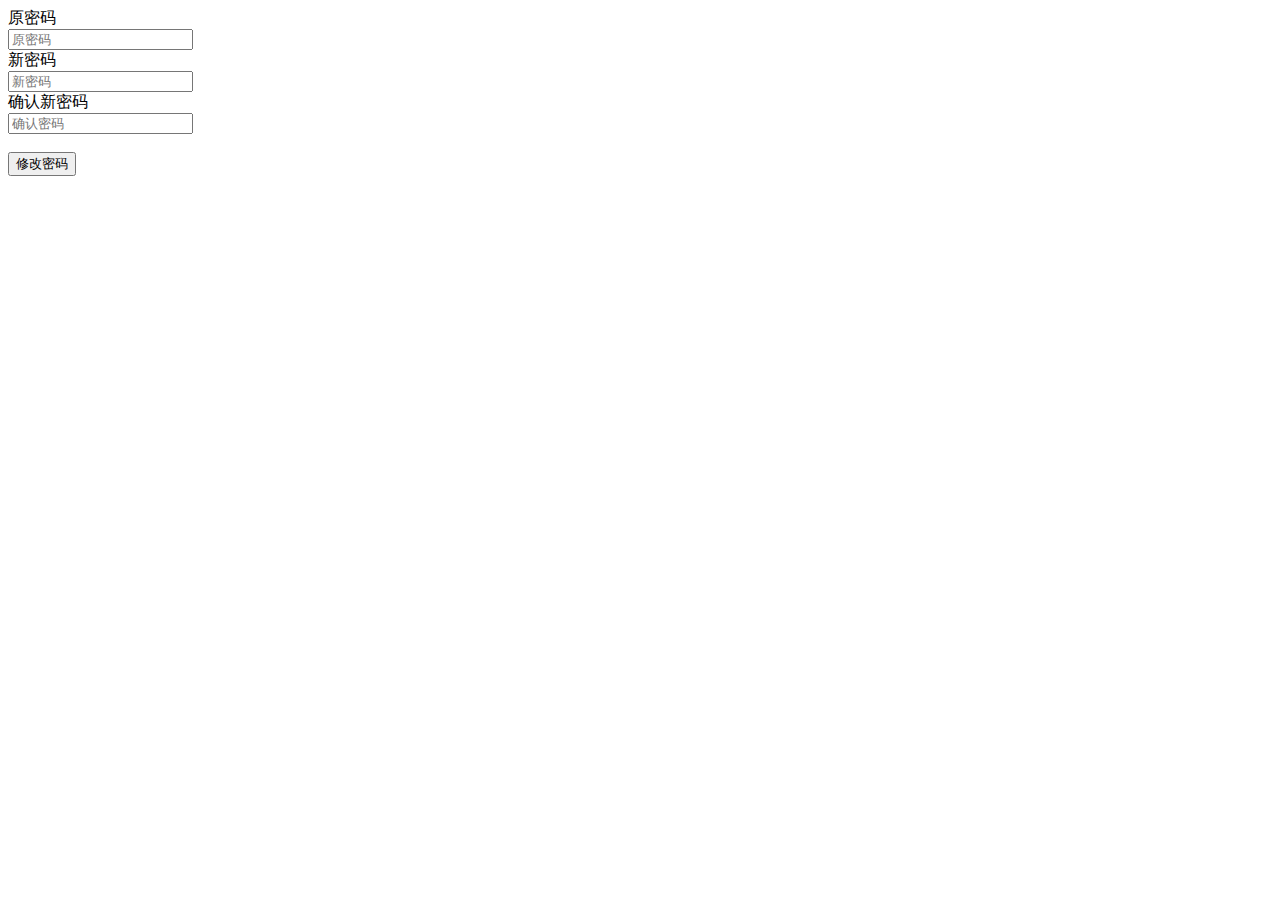
<file: src/main/webapp/static/html/TeacherChangePassword.html>
<!DOCTYPE html>
<html lang="en" xmlns:th="http://www.w3.org/1999/xhtml">

<head>
    <meta charset="UTF-8">
    <meta http-equiv="X-UA-Compatible" content="IE=edge">
    <meta name="viewport" content="width=device-width, initial-scale=1">



    <title>题目信息</title>
    <style>
        .bgColor {
            background-color: rgba(243, 66, 111, 0.15)
        }

        .divBorder {
            border: solid 1px rgba(12, 24, 255, 0.15);
            padding: 10px;
            margin-top: 10px;
            border-radius: 10px;
        }

        .h4font {
            margin-top: 0px;
            font-family: 微软雅黑;
            font-weight: 600;
        }

        .special {
            border: solid 1px rgba(12, 24, 255, 0.15);
            padding: 1px;
            margin-top: 1px;
            border-radius: 5px;
            font-weight: bold;
        }
    </style>



</head>

<body onload="">
    <div class="container-fluid panel-body" style="padding-bottom:0px">
        <form class="form-horizontal" id="formAdd" action="#" th:action="@{/customer/add}" method="post">

            <div class="panel panel-default" style="margin-bottom: 0px">
                <!-- <h4 class="panel panel-heading h4font">
                题目信息
                <small>（此页面可修改题目）</small>
            </h4> -->

                <div class="panel-body">
                    <div class="form-group">
                        <label class="col-sm-1 control-label">原密码</label>
                        <div class="col-sm-4">
                            <input type="password" class="form-control" id="originPassword" placeholder="原密码">
                        </div>

                    </div>

                    <div class="form-group">
                        <label class="col-sm-1 control-label">新密码</label>
                        <div class="col-sm-4">
                            <input type="password" class="form-control" id="newPassword" placeholder="新密码">
                        </div>

                    </div>



                    <div class="form-group">
                        <label class="col-sm-1 control-label">确认新密码</label>
                        <div class="col-sm-4">
                            <input type="password" class="form-control" id="confirmNewPassword" placeholder="确认密码">
                        </div>

                    </div>


                </div>
            </div>

            <br>
            <div class="form-group">
                <div class="col-sm-offset-5 col-sm-1">
                    <button type="button" class="btn btn-primary" onclick="changeTeacherPassword()">修改密码</button>
                </div>

                <!-- <div class="col-sm-1">
                <a href="#" onclick="window.close(); return false;" class="btn btn-primary">关闭</a>
            </div> -->
            </div>



        </form>

    </div>
</body>
<script>
    function changeTeacherPassword() {
        let teacherId = window.sessionStorage.getItem('id');

        let originPassword = document.getElementById("originPassword").value;
        let newPassword = document.getElementById("newPassword").value;
        let confirmNewPassword = document.getElementById("confirmNewPassword").value;

        if (originPassword === "" || newPassword === "" || confirmNewPassword === "") {
            alert("输入不能为空");
            return;
        }

        if(newPassword != confirmNewPassword){
            alert("两次输入不一致");
            return ;
        }

        if(newPassword === originPassword){
            alert("新密码不能与旧密码相同");
            return;
        }

        axios.post(`http://127.0.0.1:8080/ssmtest/api/validateteacherlogin`,
        {
            teacherId : teacherId,
            password : originPassword
        }
        )
        .then(res => {
            if (res.data.code === 0) {
                alert("用户不存在");
            } else if(res.data.code === 1){
                alert("密码不正确");
                // 登录成功后，将后端返回的token转换为cookie，实现免登录
                // 跳转到studentManage.html
            }else if(res.data.code === 2) {
                axios.put(`http://127.0.0.1:8080/ssmtest/api/changeTeacherPassword`,
                {
                    teacherId: teacherId,
                    password: newPassword,
                }
                ).then(res => {
                if (res.data.code === 1) {
                    alert("修改成功");
                    // 强制刷新页面
                    //window.location.href = window.location.href;
                } else {
                    alert('修改失败');
                }
                }).catch(res => {
                })
            }
        })
        .catch(res => {
        })
    }
</script>

</html>
</file>
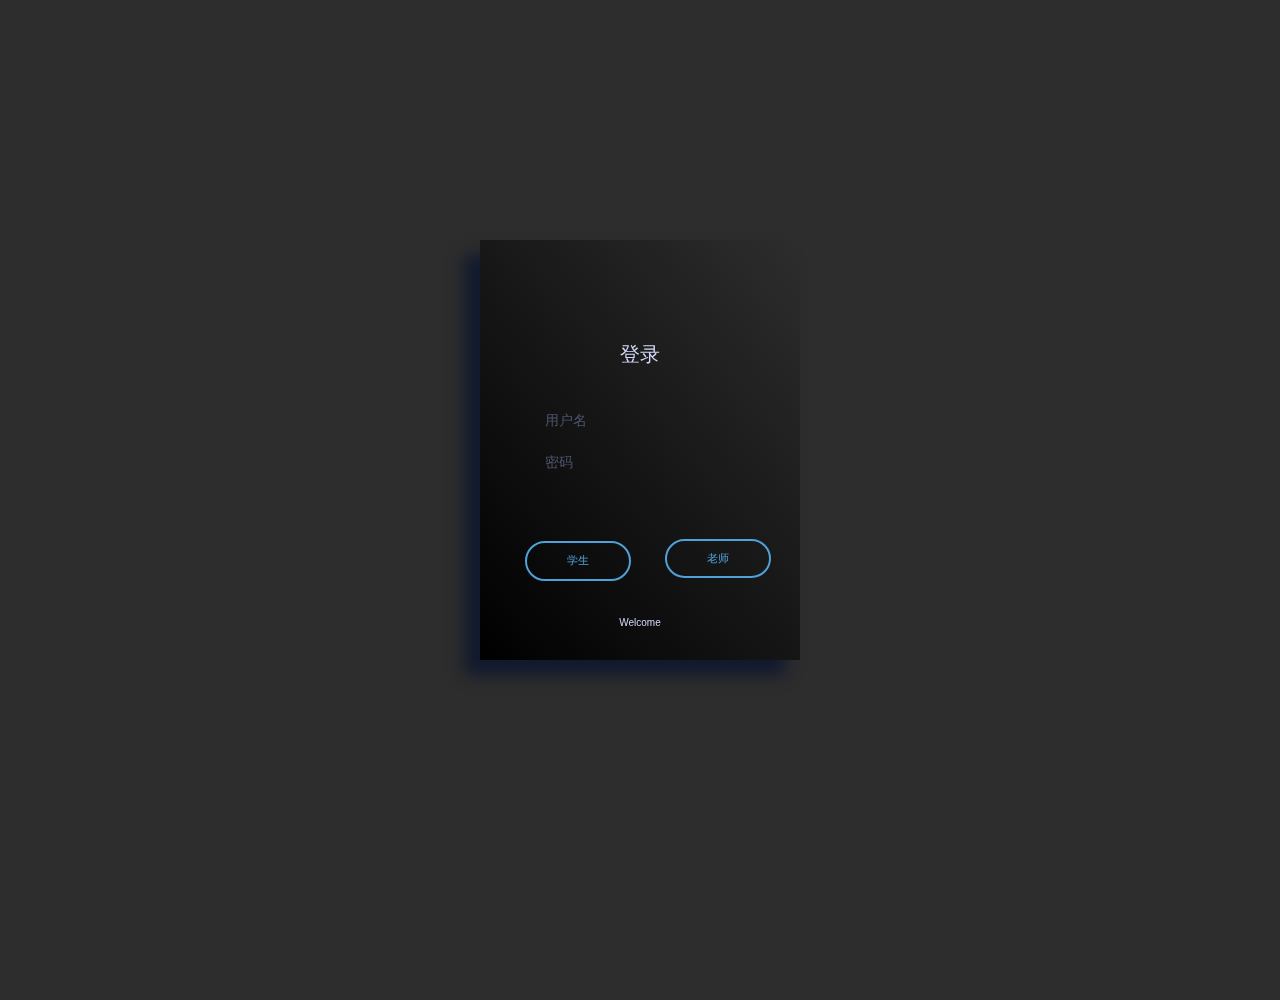
<file: src/main/webapp/static/html/TeacherMain.html>
<!DOCTYPE html>
<html>
<head>
    <meta charset="utf-8">
    <meta http-equiv="X-UA-Compatible" content="IE=edge">
    <title>SQLTestingSysForTeacher</title>
    <!-- Tell the browser to be responsive to screen width -->
    <meta content="width=device-width, initial-scale=1, maximum-scale=1, user-scalable=no" name="viewport">

    <link rel="stylesheet" href="../css/bootstrap.css">

    <!-- Font Awesome -->
    <link rel="stylesheet" href="../css/font-awesome.css">
    <!-- Ionicons -->
    <link rel="stylesheet" href="../css/ionicons.css">
    <!-- Theme style -->
    <link rel="stylesheet" href="../css/AdminLTE.css">
    <!-- AdminLTE Skins. We have chosen the skin-blue for this starter
          page. However, you can choose any other skin. Make sure you
          apply the skin class to the body tag so the changes take effect. -->
    <link rel="stylesheet" href="../css/skins/skin-blue.min.css">

    <link rel="stylesheet" href="../css/bootstrap-table.css">
    <link rel="stylesheet" href="../css/jquery.treegrid.css">
    <link rel="stylesheet" href="../css/myCommon.css">
    <link rel="stylesheet" href="../css/bootstrap-tab.css">

    <!-- jQuery 3 -->
    <script src="../js/jquery-3.3.1.min.js"></script>
    <!-- Bootstrap 3.3.7 -->
    <script src="../js/bootstrap.js"></script>
    <!-- AdminLTE App -->
    <script src="../js/adminlte.js"></script>

    <script src="../js/bootstrap-table.js"></script>
    <script src="../js/bootstrap-table-zh-CN.js"></script>
    <script src="../js/bootstrap-table-treegrid.js"></script>
    <script src="../js/jquery.treegrid.min.js"></script>
    <script src="../js/bootstrap-tab.js"></script>
    <script src="../js/login.js"></script>
    <script src="../js/axios.min.js"></script>
    <script src="../js/vue.js"></script>


    <!-- HTML5 Shim and Respond.js IE8 support of HTML5 elements and media queries -->
    <!-- WARNING: Respond.js doesn't work if you view the page via file:// -->
    <!--[if lt IE 9]>
    <script src="https://oss.maxcdn.com/html5shiv/3.7.3/html5shiv.min.js"></script>
    <script src="https://oss.maxcdn.com/respond/1.4.2/respond.min.js"></script>
    <![endif]-->

    <!-- Google Font -->
    <!--<link rel="stylesheet"-->
          <!--href="https://fonts.googleapis.com/css?family=Source+Sans+Pro:300,400,600,700,300italic,400italic,600italic">-->



</head>
<!--
BODY TAG OPTIONS:
=================
Apply one or more of the following classes to get the
desired effect
|---------------------------------------------------------|
| SKINS         | skin-blue                               |
|               | skin-black                              |
|               | skin-purple                             |
|               | skin-yellow                             |
|               | skin-red                                |
|               | skin-green                              |
|---------------------------------------------------------|
|LAYOUT OPTIONS | fixed                                   |
|               | layout-boxed                            |
|               | layout-top-nav                          |
|               | sidebar-collapse                        |
|               | sidebar-mini                            |
|---------------------------------------------------------|
-->
<body class="hold-transition skin-blue sidebar-mini" onload="displayName();checkLogin();">
<div class="wrapper">

    <!-- Main Header -->
    <header class="main-header">

        <!-- Logo -->
        <a href="#" class="logo">
            <!-- mini logo for sidebar mini 50x50 pixels -->
            <span class="logo-mini"><b>C</b>RM</span>
            <!-- logo for regular state and mobile devices -->
            <span class="logo-lg"><b>Welcome</b></span>
        </a>

        <!-- Header Navbar -->
        <nav class="navbar navbar-static-top" role="navigation">
            <!-- Sidebar toggle button-->
            <a href="#" class="sidebar-toggle" data-toggle="push-menu" role="button">
                <span class="sr-only">Toggle navigation</span>
            </a>
            <!-- Navbar Right Menu -->
            <div class="navbar-custom-menu">
                <ul class="nav navbar-nav">
                    <!-- Messages: style can be found in dropdown.less-->
                    
                    <!-- User Account Menu -->
                    <li class="dropdown user user-menu">
                        <!-- Menu Toggle Button -->
                        <a href="#" class="dropdown-toggle" data-toggle="dropdown">
                            <!-- The user img in the navbar-->
                            <img src="../img/userImg.png" class="user-image" alt="User Image">
                            <!-- hidden-xs hides the username on small devices so only the img appears. -->
                            <span class="hidden-xs" id = "userName2">userName2</span>
                        </a>
                        <ul class="dropdown-menu">
                            <!-- The user img in the menu -->
                            <li class="user-header">
                                <img src="../img/userImg.png" class="img-circle" alt="User Image">

                                <p id = "userName3">
                                    username-identity
                                </p>
                                <p id = "userName3_time" >
                                    time
                                </p>
                            </li>
                            <!-- Menu Body -->
                            <!--<li class="user-body">
                                <div class="row">
                                    <div class="col-xs-4 text-center">
                                        <a href="#">Followers</a>
                                    </div>
                                    <div class="col-xs-4 text-center">
                                        <a href="#">Sales</a>
                                    </div>
                                    <div class="col-xs-4 text-center">
                                        <a href="#">Friends</a>
                                    </div>
                                </div>
                            </li>-->
                            <!-- Menu Footer-->
                            <li class="user-footer">
                                <!--<div class="pull-left">
                                    <a href="#" class="btn btn-default btn-flat">Profile</a>
                                </div>-->
                                <div class = "text-center">
                                    <a id = "signOut" class="btn btn-default btn-flat">Sign Out</a>
                                </div>
                            </li>
                        </ul>
                    </li>
                    <!-- Control Sidebar Toggle Button -->
                    <li>
                        <a href="#" data-toggle="control-sidebar"><i class="fa fa-gears"></i></a>
                    </li>
                </ul>
            </div>
        </nav>
    </header>
    <!-- Left side column. contains the logo and sidebar -->
    <aside class="main-sidebar">

        <!-- sidebar: style can be found in sidebar.less -->
        <section class="sidebar">

            <!-- Sidebar user panel (optional) -->
            <div class="user-panel">
                <div class="pull-left image">
                    <img src="../img/userImg.png" class="img-circle" alt="User Image">
                </div>
                <div class="pull-left info">
                    <p id = "userName1">userName1</p>
                    <!-- Status -->
                    <a href="#"><i class="fa fa-circle text-success"></i> Online</a>
                </div>
            </div>

            <!-- search form (Optional) -->
            <!--<form action="#" method="get" class="sidebar-form">
                <div class="input-group">
                    <input type="text" name="q" class="form-control" placeholder="Search...">
                    <span class="input-group-btn">
              <button type="submit" name="search" id="search-btn" class="btn btn-flat"><i class="fa fa-search"></i>
              </button>
            </span>
                </div>
            </form>-->
            <!-- /.search form -->

            <!-- Sidebar Menu -->
            <ul class="sidebar-menu" data-widget="tree">
                <li class="header"><span class="fa-lg">系统菜单</span></li>
                <!-- Optionally, you can add icons to the links -->
                <li class="treeview">
                    <a href="#"><i class="fa fa-link"></i> <span>学生管理</span>
                        <span class="pull-right-container">
                            <i class="fa fa-angle-left pull-right"></i>
                         </span>
                    </a>
                    <ul class="treeview-menu">
                        <li><a href="javascript:void(0)" class="myLeftMenu" data="studentList.html">学生列表</a></li>
                        <!-- <li><a href="javascript:void(0)" class="myLeftMenu" data="checkbox.html">学生答题情况</a></li> -->
                    </ul>
                </li>

                <li class="treeview">
                    <a href="#"><i class="fa fa-link"></i> <span>题目管理</span>
                        <span class="pull-right-container">
                            <i class="fa fa-angle-left pull-right"></i>
                         </span>
                    </a>
                    <ul class="treeview-menu">
                        <li><a href="javascript:void(0)" class="myLeftMenu" data-id="m1" data="questionList.html">题目目录</a></li>
                        <li><a href="#" onclick="window.open('questionAdd.html'); return false;" >增加题目</a></li>
                    </ul>
                </li>

                <li class="treeview">
                    <a href="#"><i class="fa fa-link"></i> <span>帐号管理</span>
                        <span class="pull-right-container">
                            <i class="fa fa-angle-left pull-right"></i>
                         </span>
                    </a>
                    <ul class="treeview-menu" >
                        <li><a href="javascript:void(0)" class="myLeftMenu"  data="TeacherChangePassword.html">修改密码</a></li>
                        <li id = "hideForAdmin"><a href='javascript:void(0)' class='myLeftMenu' data='TeacherAccountManage.html' >管理员帐号管理</a></li>
                    </ul>
                </li>

                <li><a href="#"><i class="fa fa-link"></i> <span>联系我们</span></a></li>
            </ul>
            <!-- /.sidebar-menu -->
        </section>
        <!-- /.sidebar -->
    </aside>

    <!-- Content Wrapper. Contains page content -->
    <div class="content-wrapper">
        <!-- Content Header (Page header) -->
        <!--<section class="content-header">-->
            <!--&lt;!&ndash;<h1>&ndash;&gt;-->
                <!--&lt;!&ndash;Page Header&ndash;&gt;-->
                <!--&lt;!&ndash;<small>Optional description</small>&ndash;&gt;-->
            <!--&lt;!&ndash;</h1>&ndash;&gt;-->
            <!--<ol class="breadcrumb">-->
                <!--<li><a href="#"><i class="fa fa-dashboard"></i> Level</a></li>-->
                <!--<li class="active">Here</li>-->
            <!--</ol>-->
        <!--</section>-->

        <!-- Main content -->
        <section class="content container-fluid">
            <div id="container">

            </div>

            <!--------------------------
              | Your Page Content Here |
              -------------------------->

        </section>
        <!-- /.content -->
    </div>
    <!-- /.content-wrapper -->

    <!-- Main Footer -->
    <footer class="main-footer">
        <!-- To the right -->
        <div class="pull-right hidden-xs">
            Anything you want
        </div>
        <!-- Default to the left -->
        <strong>Copyright &copy; 2016 <a href="#">Company</a>.</strong> All rights reserved.
    </footer>

    <!-- Control Sidebar -->
    <aside class="control-sidebar control-sidebar-dark">
        <!-- Create the tabs -->
        <ul class="nav nav-tabs nav-justified control-sidebar-tabs">
            <li class="active"><a href="#control-sidebar-home-tab" data-toggle="tab"><i class="fa fa-home"></i></a></li>
            <li><a href="#control-sidebar-stats-tab" data-toggle="tab"><i class="fa fa-stumbleupon"></i></a></li>
            <li><a href="#control-sidebar-settings-tab" data-toggle="tab"><i class="fa fa-gears"></i></a></li>
        </ul>
        <!-- Tab panes -->
        <div class="tab-content">
            <!-- Home tab content -->
            <div class="tab-pane active" id="control-sidebar-home-tab">
                <h3 class="control-sidebar-heading">Recent Activity</h3>
                <ul class="control-sidebar-menu">
                    <li>
                        <a href="javascript:void(0)">
                            <i class="menu-icon fa fa-birthday-cake bg-red"></i>

                            <div class="menu-info">
                                <h4 class="control-sidebar-subheading">Langdon's Birthday</h4>

                                <p>Will be 23 on April 24th</p>
                            </div>
                        </a>
                    </li>
                </ul>
                <!-- /.control-sidebar-menu -->

                <h3 class="control-sidebar-heading">Tasks Progress</h3>
                <ul class="control-sidebar-menu">
                    <li>
                        <a href="javascript:void(0)">
                            <h4 class="control-sidebar-subheading">
                                Custom Template Design
                                <span class="pull-right-container">
                    <span class="label label-danger pull-right">70%</span>
                  </span>
                            </h4>

                            <div class="progress progress-xxs">
                                <div class="progress-bar progress-bar-danger" style="width: 70%"></div>
                            </div>
                        </a>
                    </li>
                </ul>
                <!-- /.control-sidebar-menu -->

            </div>
            <!-- /.tab-pane -->
            <!-- Stats tab content -->
            <div class="tab-pane" id="control-sidebar-stats-tab">
                <header>Stats Tab Content</header>
                <small>go go go,rocking roll!</small>
            </div>
            <!-- /.tab-pane -->
            <!-- Settings tab content -->
            <div class="tab-pane" id="control-sidebar-settings-tab">
                <form method="post">
                    <h3 class="control-sidebar-heading">General Settings</h3>

                    <div class="form-group">
                        <label class="control-sidebar-subheading">
                            Report panel usage
                            <input type="checkbox" class="pull-right" checked>
                        </label>

                        <p>
                            Some information about this general settings option
                        </p>
                    </div>
                    <!-- /.form-group -->
                </form>
            </div>
            <!-- /.tab-pane -->
        </div>
    </aside>
    <!-- /.control-sidebar -->
    <!-- Add the sidebar's background. This div must be placed
    immediately after the control sidebar -->
    <div class="control-sidebar-bg"></div>
</div>
<!-- ./wrapper -->

<!-- REQUIRED JS SCRIPTS -->


<script>

    $("#container").tabs({
        data: [
            {
            id: 'welcome',
            text: '欢迎',
            url: "index2.html"
        }],
        showIndex: 0,
        loadAll: false
    });

    //侧边栏弹出页面标签
    $(function () {
        $('ul.sidebar-menu li').click(function () {
            var li = $('ul.sidebar-menu li.active');
            li.removeClass('active');
            $(this).addClass('active');
        });

        $('.myLeftMenu').click(function (e) {

            var url = $(this).attr('data');
            // var dataid=$(this).attr('data-id');
            var datatext=$(this).text();
             console.log(url);

            //$('#container').load(url);
            var $tabContainer = $('#container');
            var $tabId = $tabContainer.data('tabs').find(datatext);

            if($tabId.length>0)
            {
                console.log("find:"+$tabId);
                $tabContainer.data('tabs').showTab(datatext);
            }
            else {
                console.log("no find");
                $("#container").data("tabs").addTab({id:datatext, text: datatext, closeable: true, url: url});
            }

        });

    })

    //页面显示当前用户ID
    function displayName(){
        var name = window.sessionStorage.getItem("name");
        document.getElementById("userName1").innerHTML = name;
        document.getElementById("userName2").innerHTML = name;
        document.getElementById("userName3").innerHTML = name + "—Teacher";
         //今天的时间
        var day2 = new Date();
        day2.setTime(day2.getTime());
        var s2 = day2.getFullYear()+"-" + (day2.getMonth()+1) + "-" + day2.getDate();
        document.getElementById("userName3_time").innerHTML = "<small>" + s2 +"</small>";


        var id = window.sessionStorage.getItem("id");
        if(id === "admin"){
            //<li><a href='javascript:void(0)' class='myLeftMenu' data='checkbox.html'>关于我们</a></li>
            //$("#hideForAdmin").append("<li><a href='javascript:void(0)' class='myLeftMenu' data='TeacherAccountManage.html'>管理员帐号管理</a></li>");
            $("#hideForAdmin").show();
        }else{
            $("#hideForAdmin").hide();
        }
        
    }

    //检测是否有用户登录
    var isLogin = false;
    function checkLogin(){
        var id = window.sessionStorage.getItem("id");
        if(id == null){
            isLogin = false;
            var msg = "登录状态错误";
            alert(msg);
            window.location.href = "../../index.html";
        }
        else {
            isLogin = true;
            return;
        }
    }

    //退出登录注销信息
    var signOut = document.getElementById("signOut");
    var isSignout = false;
    signOut.onclick = function(){
        var msg = "您确定要退出当前账号吗？";
        if (confirm(msg)==true){
            //return true;  //你也可以在这里做其他的操作
            isSignout = true;
            window.sessionStorage.clear();
            window.location.href = "../../index.html";
		}else{
			return false;
		}
    }

    //离开当前页面警告
    window.onbeforeunload = function(e){
        if(isSignout == true || isLogin == false){
            return;
        }
        var e = window.event||e;
　　    e.returnValue=("确定离开当前页面吗？");
    }
    //离开页面注销信息
    window.onunload = function(){
        window.sessionStorage.clear();
    }
    


</script>

<!-- Optionally, you can add Slimscroll and FastClick plugins.
     Both of these plugins are recommended to enhance the
     user experience. -->
</body>
</html>
</file>
<file: src/main/webapp/static/css/login.css>
body {
    -webkit-perspective: 800px;
    perspective: 800px;
    height: 100vh;
    margin: 0;
    overflow: hidden;
    font-family: 'Gudea', sans-serif;
    background: #EA5C54;
    /* Old browsers */
    /* FF3.6+ */

    /* W3C */
    filter: progid:DXImageTransform.Microsoft.gradient( startColorstr='#EA5C54 ', endColorstr='#bb6dec',GradientType=1 );
    /* IE6-9 fallback on horizontal gradient */
}
body ::-webkit-input-placeholder {
    color: #4E546D;
}
body .authent {
    box-shadow: 0px 20px 30px 3px rgba(0, 0, 0, 0.55);
    display: none;
    background: #35394a;
    /* Old browsers */
    /* FF3.6+ */

    /* Chrome10+,Safari5.1+ */
    /* Opera 11.10+ */
    /* IE10+ */
    background: linear-gradient(230deg, rgba(53, 57, 74, 0) 0%, rgb(0, 0, 0) 100%);
    /* W3C */
    filter: progid:DXImageTransform.Microsoft.gradient( startColorstr='rgba(53, 57, 74, 0)', endColorstr='rgb(0, 0, 0)',GradientType=1 );
    /* IE6-9 fallback on horizontal gradient */
    position: absolute;
    left: 0;
    right: 90px;
    margin: auto;
    width: 100px;
    color: white;
    text-transform: uppercase;
    letter-spacing: 1px;
    text-align: center;
    padding: 20px 70px;
    top: 200px;
    bottom: 0;
    height: 70px;
    opacity: 0;
}
body .authent p {
    text-align: center;
    color: white;
}
body .success {
    display: none;
    color: #d5d8e2;
}
body .success p {
    font-size: 14px;
}
body p {
    color: #D3D7F7;
    font-size: 10px;
    text-align: left;
}
body .testtwo {
    left: -320px !important;
}
body .test {
    box-shadow: 0px 20px 30px 3px rgba(0, 0, 0, 0.55);
    pointer-events: none;
    top: -100px !important;
    -webkit-transform: rotateX(70deg) scale(0.8) !important;
    transform: rotateX(70deg) scale(0.8) !important;
    opacity: .6 !important;
    -webkit-filter: blur(1px);
    filter: blur(1px);
}
body .login
{
    box-shadow: -15px 15px 15px rgba(6, 17, 47, 0.7);
    opacity: 1;
    top: 20px;
    -webkit-transition-timing-function: cubic-bezier(0.68, -0.25, 0.265, 0.85);
    -webkit-transition-property: -webkit-transform,opacity,box-shadow,top,left;
    transition-property: transform,opacity,box-shadow,top,left;
    -webkit-transition-duration: .5s;
    transition-duration: .5s;
    -webkit-transform-origin: 161px 100%;
    -ms-transform-origin: 161px 100%;
    transform-origin: 161px 100%;
    -webkit-transform: rotateX(0deg);
    transform: rotateX(0deg);
    position: relative;
    width: 240px;
    /*border-top: 2px solid #D8312A;*/
    height: 300px;
    position: absolute;
    left: 0;
    right: 0;
    margin: auto;
    top: 0;
    bottom: 0;
    padding: 100px 40px 40px 40px;
    background: #35394a;
    /* Old browsers */
    /* FF3.6+ */
    background: -webkit-gradient(linear, left bottom, right top, color-stop(0%, #35394a), color-stop(100%, rgb(0, 0, 0)));
    /* Chrome,Safari4+ */
    background: -webkit-linear-gradient(230deg, rgba(53, 57, 74, 0) 0%, rgb(0, 0, 0) 100%);
    /* Chrome10+,Safari5.1+ */
    /* Opera 11.10+ */
    /* IE10+ */
    background: linear-gradient(230deg, rgba(53, 57, 74, 0) 0%, rgb(0, 0, 0) 100%);
    /* W3C */
    filter: progid:DXImageTransform.Microsoft.gradient( startColorstr='rgba(53, 57, 74, 0)', endColorstr='rgb(0, 0, 0)',GradientType=1 );
    /* IE6-9 fallback on horizontal gradient */
}
body .login .validation {
    position: absolute;
    z-index: 1;
    right: 10px;
    top: 14px;
    opacity: 0;
}
body .login .disclaimer {
    position: absolute;
    bottom: 20px;
    left: 35px;
    width: 250px;
}
body .login_title {
    color: #D3D7F7;
    height: 60px;
    text-align: left;
    font-size: 16px;
}
body .login_fields {
    height: 208px;
    position: absolute;
    left: 0;
}
body .login_fields .icon {
    position: absolute;
    z-index: 1;
    left: 36px;
    top: 8px;
    opacity: .5;
}
body .login_fields input[type='password'],body .login_fields input[type='text'] {
    color: #61BFFF !important;
}
body .login_fields input[type='text'], body .login_fields input[type='password'] {
    color: #afb1be;
    width: 250px;
    margin-top: -2px;
    background: rgba(57, 61, 82, 0);
    left: 0;
    padding: 10px 65px;
    border-top: 2px solid rgba(57, 61, 82, 0);
    border-bottom: 2px solid rgba(57, 61, 82, 0);
    border-right: none;
    border-left: none;
    outline: none;
    font-family: 'Gudea', sans-serif;
    box-shadow: none;
}
body .login_fields__user, body .login_fields__password {
    position: relative;
}
body .login_fields__submit {
    position: relative;
    top: 17px;
    left: -27px;
    width: 80%;
    right: 0;
    margin: auto;
}
body .login_fields__submit .forgot {
    float: right;
    font-size: 10px;
    margin-top: 11px;
    text-decoration: underline;
}
body .login_fields__submit .forgot a {
    color: #606479;
}
body .login_fields__submit input {
    border-radius: 50px;
    background: transparent;
    padding: 10px 40px;
    border: 2px solid #4FA1D9;
    color: #4FA1D9;
    text-transform: uppercase;
    font-size: 11px;
    -webkit-transition-property: background,color;
    transition-property: background,color;
    -webkit-transition-duration: .2s;
    transition-duration: .2s;
}
body .login_fields__submit input:focus {
    box-shadow: none;
    outline: none;
}
body .login_fields__submit input:hover {
    color: white;
    background: #4FA1D9;
    cursor: pointer;
    -webkit-transition-property: background,color;
    transition-property: background,color;
    -webkit-transition-duration: .2s;
    transition-duration: .2s;
}

/* Color Schemes */
.love {
    position: absolute;
    right: 20px;
    bottom: 0px;
    font-size: 11px;
    font-weight: normal;
}
.love p {
    color: white;
    font-weight: normal;
    font-family: 'Open Sans', sans-serif;
}
.love a {
    color: white;
    font-weight: 700;
    text-decoration: none;
}
.love img {
    position: relative;
    top: 3px;
    margin: 0px 4px;
    width: 10px;
}

.brand {
    position: absolute;
    left: 20px;
    bottom: 14px;
}
.brand img {
    width: 30px;
}
</file>
<file: src/main/webapp/static/css/loading.css>
.spinner {

    margin: 100px auto 0;

    width: 150px;

    text-align: center;

  }

    

  .spinner > div {

    width: 30px;

    height: 30px;

    background-color: #67CF22;

    

    border-radius: 100%;

    display: inline-block;

    -webkit-animation: bouncedelay 1.4s infinite ease-in-out;

    animation: bouncedelay 1.4s infinite ease-in-out;

    /* Prevent first frame from flickering when animation starts */

    -webkit-animation-fill-mode: both;

    animation-fill-mode: both;

  }

    

  .spinner .bounce1 {

    -webkit-animation-delay: -0.32s;

    animation-delay: -0.32s;

  }

    

  .spinner .bounce2 {

    -webkit-animation-delay: -0.16s;

    animation-delay: -0.16s;

  }

    

  @-webkit-keyframes bouncedelay {

    0%, 80%, 100% { -webkit-transform: scale(0.0) }

    40% { -webkit-transform: scale(1.0) }

  }

    

  @keyframes bouncedelay {

    0%, 80%, 100% {

      transform: scale(0.0);

      -webkit-transform: scale(0.0);

    } 40% {

      transform: scale(1.0);

      -webkit-transform: scale(1.0);

    }

  }
</file>
<file: src/main/webapp/static/css/myCommon.css>
.bgColor{
    background-color:rgba(243,66,111,0.15)
}
.divBorder{
    border: solid 1px rgba(12,24,255,0.15);
    padding-top: 15px;
    padding-bottom: 15px;
    margin-top: 5px;
    border-radius: 5px;
}
.divBorder2{
    border: solid 1px rgba(12,24,255,0.15);
    padding-top: 5px;
    padding-bottom: 5px;
    margin-top: 3px;
    border-radius: 5px;
}
.h4font{
    margin-top: 0px;
    font-family: 微软雅黑;
    font-weight: 600;
}
.left20{
    margin-left: 15px;
}
</file>
<file: src/main/webapp/static/css/bootstrapValidator.min.css>
.bv-form .help-block{margin-bottom:0}.bv-form .tooltip-inner{text-align:left}.nav-tabs li.bv-tab-success>a{color:#3c763d}.nav-tabs li.bv-tab-error>a{color:#a94442}.bv-form .bv-icon-no-label{top:0}.bv-form .bv-icon-input-group{top:0;z-index:100}
</file>
<file: src/main/webapp/static/css/fakeLoader.min.css>
.spinner3 .dot1,.spinner3 .dot2,.spinner6 div,.spinner7>div{background-color:#fff;display:inline-block}.fakeLoader{position:fixed;width:100%;height:100%;left:0;top:0;z-index:9999999999}.spinner1{position:fixed;width:50px;height:50px;top:calc(50% - 50px/2);left:calc(50% - 50px/2)}.spinner1 .double-bounce1,.spinner1 .double-bounce2{width:100%;height:100%;border-radius:50%;background-color:#fff;opacity:.6;position:absolute;top:0;left:0;-webkit-animation:bounce 2s infinite ease-in-out;animation:bounce 2s infinite ease-in-out}.spinner1 .double-bounce2{-webkit-animation-delay:-1s;animation-delay:-1s}@-webkit-keyframes bounce{0%,100%{transform:scale(0);-webkit-transform:scale(0)}50%{transform:scale(1);-webkit-transform:scale(1)}}@keyframes bounce{0%,100%{transform:scale(0);-webkit-transform:scale(0)}50%{transform:scale(1);-webkit-transform:scale(1)}}.spinner2{position:fixed;width:40px;height:40px;top:calc(50% - 40px/2);left:calc(50% - 40px/2)}.spinner2 .spinner-container{position:absolute;width:100%;height:100%}.spinner2 .spinner-container.container2{-webkit-transform:rotateZ(45deg);transform:rotateZ(45deg)}.spinner2 .spinner-container.container3{-webkit-transform:rotateZ(90deg);transform:rotateZ(90deg)}.spinner2 .spinner-container .circle1{top:0;left:0}.spinner2 .spinner-container .circle2{top:0;right:0}.spinner2 .spinner-container .circle3{right:0;bottom:0}.spinner2 .spinner-container .circle4{left:0;bottom:0}.spinner2 .container1 div,.spinner2 .container2 div,.spinner2 .container3 div{width:6px;height:6px;background-color:#fff;border-radius:100%;position:absolute;-webkit-animation:bouncedelay 1.2s infinite ease-in-out;animation:bouncedelay 1.2s infinite ease-in-out;-webkit-animation-fill-mode:both;animation-fill-mode:both}.spinner2 .container1 .circle2{-webkit-animation-delay:-.9s;animation-delay:-.9s}.spinner2 .container1 .circle3{-webkit-animation-delay:-.6s;animation-delay:-.6s}.spinner2 .container1 .circle4{-webkit-animation-delay:-.3s;animation-delay:-.3s}.spinner2 .container2 .circle1{-webkit-animation-delay:-1.1s;animation-delay:-1.1s}.spinner2 .container2 .circle2{-webkit-animation-delay:-.8s;animation-delay:-.8s}.spinner2 .container2 .circle3{-webkit-animation-delay:-.5s;animation-delay:-.5s}.spinner2 .container2 .circle4{-webkit-animation-delay:-.2s;animation-delay:-.2s}.spinner2 .container3 .circle1{-webkit-animation-delay:-1s;animation-delay:-1s}.spinner2 .container3 .circle2{-webkit-animation-delay:-.7s;animation-delay:-.7s}.spinner2 .container3 .circle3{-webkit-animation-delay:-.4s;animation-delay:-.4s}.spinner2 .container3 .circle4{-webkit-animation-delay:-.1s;animation-delay:-.1s}@-webkit-keyframes bouncedelay{0%,100%,80%{transform:scale(0);-webkit-transform:scale(0)}40%{transform:scale(1);-webkit-transform:scale(1)}}@keyframes bouncedelay{0%,100%,80%{transform:scale(0);-webkit-transform:scale(0)}40%{transform:scale(1);-webkit-transform:scale(1)}}.spinner3{position:fixed;width:50px;height:50px;top:calc(50% - 50px/2);left:calc(50% - 50px/2);-webkit-animation:rotate 2s infinite linear;animation:rotate 2s infinite linear}.spinner3 .dot1,.spinner3 .dot2{width:60%;height:60%;position:absolute;top:0;border-radius:100%;-webkit-animation:bounce 2s infinite ease-in-out;animation:bounce 2s infinite ease-in-out}.spinner3 .dot2{top:auto;bottom:0;-webkit-animation-delay:-1s;animation-delay:-1s}@-webkit-keyframes rotate{100%{-webkit-transform:rotate(360deg);transform:rotate(360deg)}}@keyframes rotate{100%{-webkit-transform:rotate(360deg);transform:rotate(360deg)}}@keyframes bounce{0%,100%{-webkit-transform:scale(0);transform:scale(0)}50%{-webkit-transform:scale(1);transform:scale(1)}}.spinner4{position:fixed;width:35px;height:35px;top:calc(50% - 35px/2);left:calc(50% - 35px/2);background-color:#fff;-webkit-animation:rotateplane 1.2s infinite ease-in-out;animation:rotateplane 1.2s infinite ease-in-out}@-webkit-keyframes rotateplane{0%{-webkit-transform:perspective(120px) rotateX(0) rotateY(0);transform:perspective(120px) rotateX(0) rotateY(0)}50%{-webkit-transform:perspective(120px) rotateX(-180.1deg) rotateY(0);transform:perspective(120px) rotateX(-180.1deg) rotateY(0)}100%{-webkit-transform:perspective(120px) rotateX(-180deg) rotateY(-179.9deg);transform:perspective(120px) rotateX(-180deg) rotateY(-179.9deg)}}@keyframes rotateplane{0%{-webkit-transform:perspective(120px) rotateX(0) rotateY(0);transform:perspective(120px) rotateX(0) rotateY(0)}50%{-webkit-transform:perspective(120px) rotateX(-180.1deg) rotateY(0);transform:perspective(120px) rotateX(-180.1deg) rotateY(0)}100%{-webkit-transform:perspective(120px) rotateX(-180deg) rotateY(-179.9deg);transform:perspective(120px) rotateX(-180deg) rotateY(-179.9deg)}}.spinner5{position:fixed;width:50px;height:50px;top:calc(50% - 50px/2);left:calc(50% - 50px/2)}.spinner5 .cube1,.spinner5 .cube2{background-color:#fff;width:15px;height:15px;position:absolute;top:0;left:0;-webkit-animation:cubemove 1.8s infinite ease-in-out;animation:cubemove 1.8s infinite ease-in-out}.spinner5 .cube2{-webkit-animation-delay:-.9s;animation-delay:-.9s}@-webkit-keyframes cubemove{25%{-webkit-transform:translateX(42px) rotate(-90deg) scale(.5);transform:translateX(42px) rotate(-90deg) scale(.5)}50%{-webkit-transform:translateX(42px) translateY(42px) rotate(-179deg);transform:translateX(42px) translateY(42px) rotate(-179deg)}50.1%{-webkit-transform:translateX(42px) translateY(42px) rotate(-180deg);transform:translateX(42px) translateY(42px) rotate(-180deg)}75%{-webkit-transform:translateX(0) translateY(42px) rotate(-270deg) scale(.5);transform:translateX(0) translateY(42px) rotate(-270deg) scale(.5)}100%{-webkit-transform:rotate(-360deg);transform:rotate(-360deg)}}@keyframes cubemove{25%{-webkit-transform:translateX(42px) rotate(-90deg) scale(.5);transform:translateX(42px) rotate(-90deg) scale(.5)}50%{-webkit-transform:translateX(42px) translateY(42px) rotate(-179deg);transform:translateX(42px) translateY(42px) rotate(-179deg)}50.1%{-webkit-transform:translateX(42px) translateY(42px) rotate(-180deg);transform:translateX(42px) translateY(42px) rotate(-180deg)}75%{-webkit-transform:translateX(0) translateY(42px) rotate(-270deg) scale(.5);transform:translateX(0) translateY(42px) rotate(-270deg) scale(.5)}100%{-webkit-transform:rotate(-360deg);transform:rotate(-360deg)}}.spinner6{position:fixed;width:50px;height:35px;top:calc(50% - 35px/2);left:calc(50% - 50px/2)}.spinner6 div{height:100%;width:5px;margin-left:2px;-webkit-animation:stretchdelay 1.2s infinite ease-in-out;animation:stretchdelay 1.2s infinite ease-in-out}.spinner6 .rect2{-webkit-animation-delay:-1.1s;animation-delay:-1.1s}.spinner6 .rect3{-webkit-animation-delay:-1s;animation-delay:-1s}.spinner6 .rect4{-webkit-animation-delay:-.9s;animation-delay:-.9s}.spinner6 .rect5{-webkit-animation-delay:-.8s;animation-delay:-.8s}@keyframes stretchdelay{0%,100%,40%{-webkit-transform:scaleY(.4);transform:scaleY(.4)}20%{-webkit-transform:scaleY(1);transform:scaleY(1)}}.spinner7{position:fixed;width:90px;height:30px;text-align:center;top:calc(50% - 30px/2);left:calc(50% - 90px/2)}.spinner7>div{height:15px;width:15px;margin-left:3px;border-radius:50%;-webkit-animation:stretchdelay .7s infinite ease-in-out;animation:stretchdelay .7s infinite ease-in-out}.spinner7 .circ2{-webkit-animation-delay:-.6s;animation-delay:-.6s}.spinner7 .circ3{-webkit-animation-delay:-.5s;animation-delay:-.5s}.spinner7 .circ4{-webkit-animation-delay:-.4s;animation-delay:-.4s}.spinner7 .circ5{-webkit-animation-delay:-.3s;animation-delay:-.3s}@-webkit-keyframes stretchdelay{0%,100%,40%{-webkit-transform:translateY(-10px)}20%{-webkit-transform:translateY(-20px)}}@keyframes stretchdelay{0%,100%,40%{transform:translateY(-10px);-webkit-transform:translateY(-10px)}20%{transform:translateY(-20px);-webkit-transform:translateY(-20px)}}
</file>
<file: src/main/webapp/static/css/skins/skin-blue.min.css>
.skin-blue .main-header .navbar{background-color:#3c8dbc}.skin-blue .main-header .navbar .nav>li>a{color:#fff}.skin-blue .main-header .navbar .nav>li>a:hover,.skin-blue .main-header .navbar .nav>li>a:active,.skin-blue .main-header .navbar .nav>li>a:focus,.skin-blue .main-header .navbar .nav .open>a,.skin-blue .main-header .navbar .nav .open>a:hover,.skin-blue .main-header .navbar .nav .open>a:focus,.skin-blue .main-header .navbar .nav>.active>a{background:rgba(0,0,0,0.1);color:#f6f6f6}.skin-blue .main-header .navbar .sidebar-toggle{color:#fff}.skin-blue .main-header .navbar .sidebar-toggle:hover{color:#f6f6f6;background:rgba(0,0,0,0.1)}.skin-blue .main-header .navbar .sidebar-toggle{color:#fff}.skin-blue .main-header .navbar .sidebar-toggle:hover{background-color:#367fa9}@media (max-width:767px){.skin-blue .main-header .navbar .dropdown-menu li.divider{background-color:rgba(255,255,255,0.1)}.skin-blue .main-header .navbar .dropdown-menu li a{color:#fff}.skin-blue .main-header .navbar .dropdown-menu li a:hover{background:#367fa9}}.skin-blue .main-header .logo{background-color:#367fa9;color:#fff;border-bottom:0 solid transparent}.skin-blue .main-header .logo:hover{background-color:#357ca5}.skin-blue .main-header li.user-header{background-color:#3c8dbc}.skin-blue .content-header{background:transparent}.skin-blue .wrapper,.skin-blue .main-sidebar,.skin-blue .left-side{background-color:#222d32}.skin-blue .user-panel>.info,.skin-blue .user-panel>.info>a{color:#fff}.skin-blue .sidebar-menu>li.header{color:#4b646f;background:#1a2226}.skin-blue .sidebar-menu>li>a{border-left:3px solid transparent}.skin-blue .sidebar-menu>li:hover>a,.skin-blue .sidebar-menu>li.active>a,.skin-blue .sidebar-menu>li.menu-open>a{color:#fff;background:#1e282c}.skin-blue .sidebar-menu>li.active>a{border-left-color:#3c8dbc}.skin-blue .sidebar-menu>li>.treeview-menu{margin:0 1px;background:#2c3b41}.skin-blue .sidebar a{color:#b8c7ce}.skin-blue .sidebar a:hover{text-decoration:none}.skin-blue .sidebar-menu .treeview-menu>li>a{color:#8aa4af}.skin-blue .sidebar-menu .treeview-menu>li.active>a,.skin-blue .sidebar-menu .treeview-menu>li>a:hover{color:#fff}.skin-blue .sidebar-form{border-radius:3px;border:1px solid #374850;margin:10px 10px}.skin-blue .sidebar-form input[type="text"],.skin-blue .sidebar-form .btn{box-shadow:none;background-color:#374850;border:1px solid transparent;height:35px}.skin-blue .sidebar-form input[type="text"]{color:#666;border-top-left-radius:2px;border-top-right-radius:0;border-bottom-right-radius:0;border-bottom-left-radius:2px}.skin-blue .sidebar-form input[type="text"]:focus,.skin-blue .sidebar-form input[type="text"]:focus+.input-group-btn .btn{background-color:#fff;color:#666}.skin-blue .sidebar-form input[type="text"]:focus+.input-group-btn .btn{border-left-color:#fff}.skin-blue .sidebar-form .btn{color:#999;border-top-left-radius:0;border-top-right-radius:2px;border-bottom-right-radius:2px;border-bottom-left-radius:0}.skin-blue.layout-top-nav .main-header>.logo{background-color:#3c8dbc;color:#fff;border-bottom:0 solid transparent}.skin-blue.layout-top-nav .main-header>.logo:hover{background-color:#3b8ab8}
</file>
